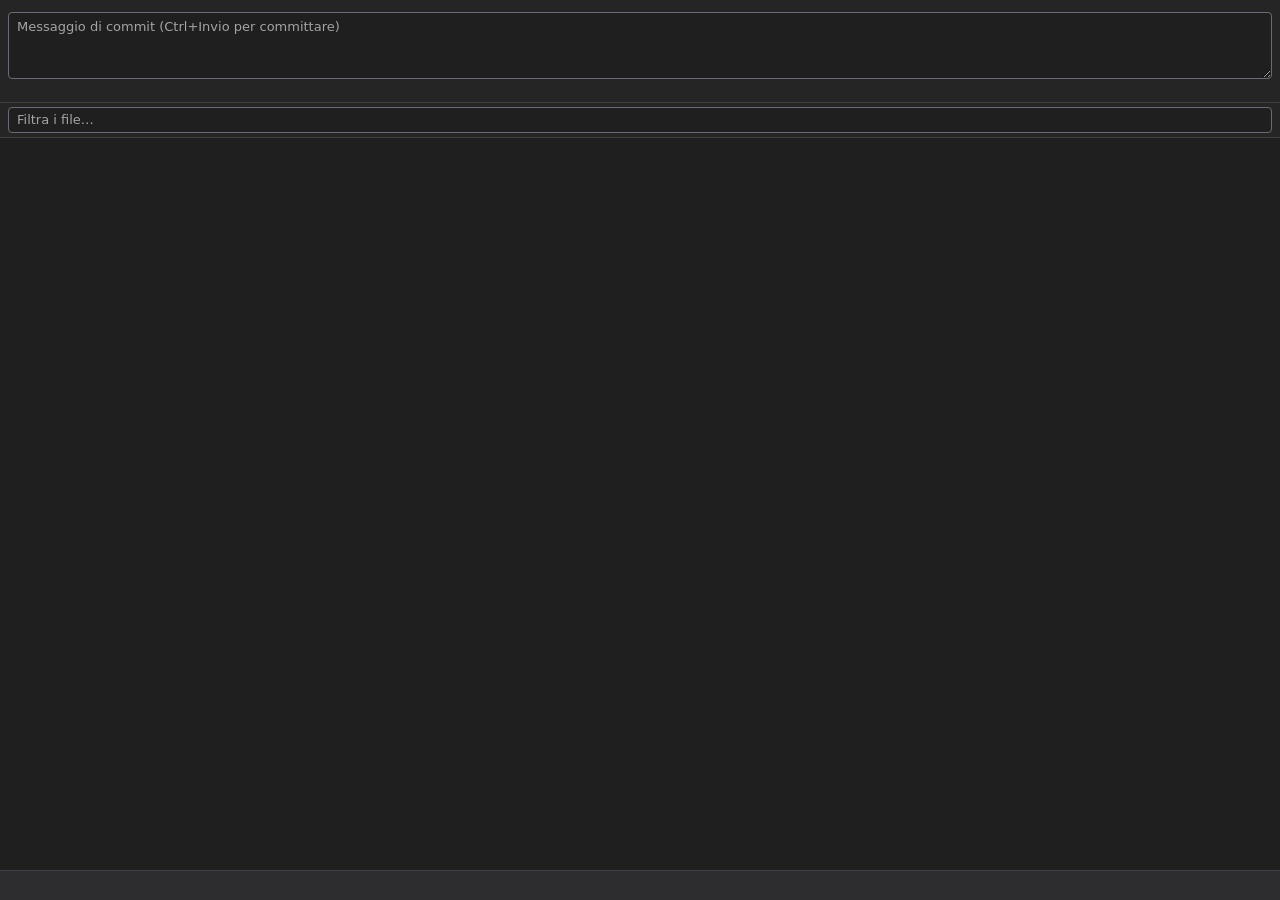
<file: src/SVNAssist.UI.Web/index.html>
<!DOCTYPE html>
<html lang="it" data-theme="dark">
<head>
<meta charset="utf-8">
<meta name="viewport" content="width=device-width, initial-scale=1">
<meta http-equiv="Content-Security-Policy" content="default-src 'none'; script-src 'self'; style-src 'self'; img-src 'self' data:; font-src 'self'; connect-src 'none'; base-uri 'none'; form-action 'none'">
<title>SVNAssist</title>
<link rel="stylesheet" href="css/tokens.css">
<link rel="stylesheet" href="css/panel.css">
</head>
<body>
<svg class="sprite" width="0" height="0" aria-hidden="true" focusable="false"><defs>
<!-- icone 16x16, tratto: stroke="currentColor" -->
<symbol id="i-chev-r" viewBox="0 0 16 16"><path d="M6 3.5 10.5 8 6 12.5" fill="none" stroke="currentColor" stroke-width="1.6" stroke-linecap="round" stroke-linejoin="round"/></symbol>
<symbol id="i-chev-d" viewBox="0 0 16 16"><path d="M3.5 6 8 10.5 12.5 6" fill="none" stroke="currentColor" stroke-width="1.6" stroke-linecap="round" stroke-linejoin="round"/></symbol>
<symbol id="i-folder" viewBox="0 0 16 16"><path d="M1.8 4.2c0-.7.5-1.2 1.2-1.2h3l1.4 1.6H13c.7 0 1.2.5 1.2 1.2v6.2c0 .7-.5 1.2-1.2 1.2H3c-.7 0-1.2-.5-1.2-1.2z" fill="currentColor"/></symbol>
<symbol id="i-folder-open" viewBox="0 0 16 16"><path d="M1.8 4.2c0-.7.5-1.2 1.2-1.2h3l1.4 1.6H13c.7 0 1.2.5 1.2 1.2v.8H4.3L1.8 12.2z M4.3 7h11l-2.2 5.6c-.2.5-.6.7-1.1.7H2.5z" fill="currentColor"/></symbol>
<symbol id="i-file" viewBox="0 0 16 16"><path d="M4 1.8h5.2L12.6 5.2V13c0 .7-.5 1.2-1.2 1.2H4c-.7 0-1.2-.5-1.2-1.2V3c0-.7.5-1.2 1.2-1.2z" fill="none" stroke="currentColor" stroke-width="1.3" stroke-linejoin="round"/><path d="M9 2v3.4h3.4" fill="none" stroke="currentColor" stroke-width="1.3"/></symbol>
<symbol id="i-plus" viewBox="0 0 16 16"><path d="M8 3v10M3 8h10" fill="none" stroke="currentColor" stroke-width="1.7" stroke-linecap="round"/></symbol>
<symbol id="i-minus" viewBox="0 0 16 16"><path d="M3 8h10" fill="none" stroke="currentColor" stroke-width="1.7" stroke-linecap="round"/></symbol>
<symbol id="i-undo" viewBox="0 0 16 16"><path d="M5.5 3 2.5 6l3 3M2.8 6H9a4 4 0 0 1 0 8H6" fill="none" stroke="currentColor" stroke-width="1.5" stroke-linecap="round" stroke-linejoin="round"/></symbol>
<symbol id="i-diff" viewBox="0 0 16 16"><path d="M2.5 3.5h4.5v9H2.5zM9 3.5h4.5v9H9z" fill="none" stroke="currentColor" stroke-width="1.3" stroke-linejoin="round"/><path d="M4 8h1.6M10.5 8h1.6M11.3 7.2v1.6" fill="none" stroke="currentColor" stroke-width="1.2" stroke-linecap="round"/></symbol>
<symbol id="i-more" viewBox="0 0 16 16"><circle cx="3.5" cy="8" r="1.3" fill="currentColor"/><circle cx="8" cy="8" r="1.3" fill="currentColor"/><circle cx="12.5" cy="8" r="1.3" fill="currentColor"/></symbol>
<symbol id="i-refresh" viewBox="0 0 16 16"><path d="M13.2 8A5.2 5.2 0 1 1 11.6 4.3M13 2.5v3h-3" fill="none" stroke="currentColor" stroke-width="1.5" stroke-linecap="round" stroke-linejoin="round"/></symbol>
<symbol id="i-down" viewBox="0 0 16 16"><path d="M8 2.5v8M4.8 7.6 8 10.8l3.2-3.2M3 13.3h10" fill="none" stroke="currentColor" stroke-width="1.5" stroke-linecap="round" stroke-linejoin="round"/></symbol>
<symbol id="i-check" viewBox="0 0 16 16"><path d="m3 8.5 3.2 3.2L13 4.8" fill="none" stroke="currentColor" stroke-width="1.8" stroke-linecap="round" stroke-linejoin="round"/></symbol>
<symbol id="i-x" viewBox="0 0 16 16"><path d="m4 4 8 8M12 4l-8 8" fill="none" stroke="currentColor" stroke-width="1.7" stroke-linecap="round"/></symbol>
<symbol id="i-spark" viewBox="0 0 16 16"><path d="M7 2.2 8.3 6l3.8 1.3L8.3 8.6 7 12.4 5.7 8.6 1.9 7.3 5.7 6zM12.5 1.5l.6 1.6 1.6.6-1.6.6-.6 1.6-.6-1.6-1.6-.6 1.6-.6z" fill="currentColor"/></symbol>
<symbol id="i-warn" viewBox="0 0 16 16"><path d="M8 2.2 14.4 13.4H1.6z" fill="none" stroke="currentColor" stroke-width="1.4" stroke-linejoin="round"/><path d="M8 6.4v3.4M8 11.6v.1" fill="none" stroke="currentColor" stroke-width="1.6" stroke-linecap="round"/></symbol>
<symbol id="i-branch" viewBox="0 0 16 16"><circle cx="4.5" cy="3.5" r="1.6" fill="none" stroke="currentColor" stroke-width="1.3"/><circle cx="4.5" cy="12.5" r="1.6" fill="none" stroke="currentColor" stroke-width="1.3"/><circle cx="11.5" cy="5.5" r="1.6" fill="none" stroke="currentColor" stroke-width="1.3"/><path d="M4.5 5.1v5.8M11.5 7.1c0 2.4-3 2-6 4" fill="none" stroke="currentColor" stroke-width="1.3"/></symbol>
<symbol id="i-copy" viewBox="0 0 16 16"><rect x="5.5" y="5.5" width="8" height="8.5" rx="1.3" fill="none" stroke="currentColor" stroke-width="1.4"/><path d="M3.5 10.5h-.3A1.2 1.2 0 0 1 2 9.3V3.2C2 2.5 2.5 2 3.2 2h5.1c.7 0 1.2.5 1.2 1.2v.3" fill="none" stroke="currentColor" stroke-width="1.4"/></symbol>
<symbol id="i-lock" viewBox="0 0 16 16"><rect x="3.2" y="7" width="9.6" height="6.8" rx="1.3" fill="currentColor"/><path d="M5.3 7V5.2a2.7 2.7 0 0 1 5.4 0V7" fill="none" stroke="currentColor" stroke-width="1.5" stroke-linecap="round"/></symbol>
</defs></svg>
<div id="root"></div>
<script src="js/i18n.js"></script>
<script src="js/util.js"></script>
<script src="js/bridge.js"></script>
<script src="js/ctxmenu.js"></script>
<script src="js/diff.js"></script>
<script src="js/tree.js"></script>
<script src="js/prereq.js"></script>
<script src="js/ops.js"></script>
<script src="js/azure.js"></script>
<script src="js/changes.js"></script>
<script src="js/log.js"></script>
<script src="js/settings.js"></script>
<script src="js/main.js"></script>
</body>
</html>
</file>
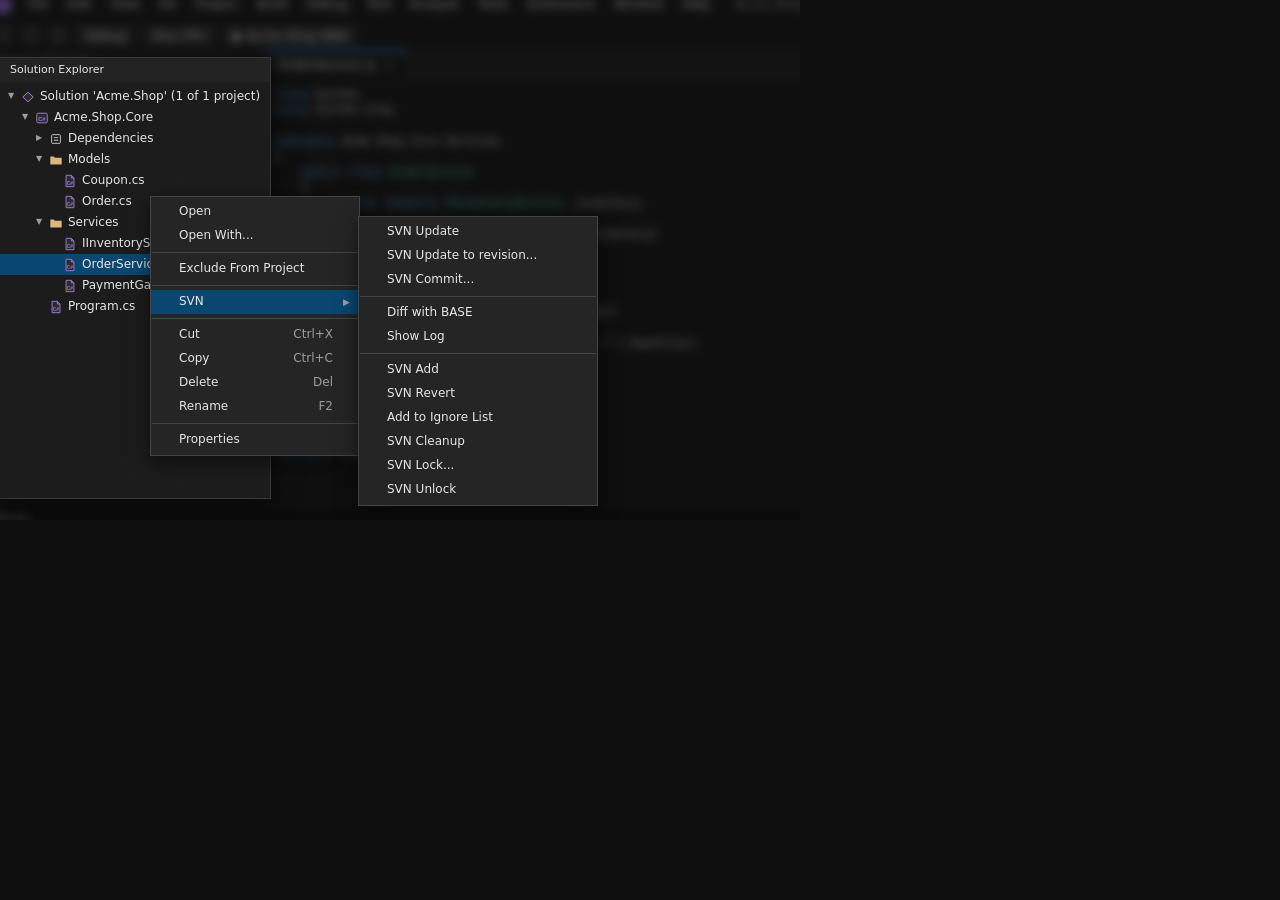
<file: docs/demo/src/illustrations.html>
<!DOCTYPE html>
<html lang="it">
<head>
<meta charset="utf-8">
<meta name="viewport" content="width=device-width, initial-scale=1">
<title>SVNAssist - Illustrazioni per le note di rilascio</title>
<!--
  Ricostruzioni dell'aspetto di Visual Studio (tema scuro) per le note di rilascio: NON sono screenshot veri.
  Usata solo da tools/screenshots-release.mjs (non fa parte della demo pubblica).
  Parametri: ?scene=<id>&lang=it|en
  Scene: log-doc (07), diff (08), se-menu (09), login (10), ext-menu (11); delle versioni successive: ext-menu-actions (0.3.0), se-menu-scc (0.4.0).
  Per log-doc la pagina aspetta l'immagine del Log vero (catturata dalla demo) con window.setLogImage(dataUrl).
  I testi delle voci di menu e del dialogo vengono da SVNAssist.vsct, PromptDialog.cs, DiffOpener.cs, Loc/LocEn.cs.
  Tutto cio' che non e' di SVNAssist (altre voci di menu, nomi dei file) e' contorno di esempio.
-->
<style>
:root {
  --bg: #1c1c1c; --bg2: #252526; --panel: #2b2b2b; --border: #454545; --text: #e6e6e6; --muted: #9d9d9d;
  --accent: #3794ff; --sel: #094771; --hover: #3a3a3d; --status: #141414;
  --add: #1f3a26; --add-strong: #2d5a38; --del: #4b1f22; --del-strong: #7a2d31;
}
* { box-sizing: border-box; }
html, body { margin: 0; background: #0f0f0f; }
body { font: 12px/1.3 'Segoe UI', Inter, system-ui, sans-serif; color: var(--text); }
.mono { font-family: 'Cascadia Mono', Consolas, 'DejaVu Sans Mono', monospace; }
#stage { position: relative; overflow: hidden; background: var(--bg); }
.abs { position: absolute; }
/* sfondo: l'intera finestra di VS, sfocata e scurita */
.backdrop { position: absolute; left: 0; top: 0; filter: blur(4.5px) brightness(.55); transform: scale(1.04); transform-origin: center; }
.backdrop.dark { filter: blur(5px) brightness(.4); }
.vs { position: relative; background: var(--bg); overflow: hidden; }
.vs .title { position: absolute; left: 0; top: 0; right: 0; height: 30px; display: flex; align-items: center; gap: 14px; padding: 0 10px; }
.vs .title .logo { width: 16px; height: 16px; background: #8661c5; border-radius: 3px; }
.vs .title .mi { padding: 0 2px; }
.vs .tool { position: absolute; left: 0; right: 0; top: 30px; height: 28px; display: flex; align-items: center; gap: 8px; padding: 0 10px; }
.vs .tool .btn { height: 18px; min-width: 18px; border-radius: 3px; background: #333; }
.vs .tool .dd { height: 20px; padding: 2px 8px; background: #2a2a2a; border: 1px solid #3c3c3c; border-radius: 3px; }
.vs .se { position: absolute; left: 0; top: 58px; bottom: 22px; background: var(--bg); border-right: 1px solid #2f2f2f; padding: 0; }
.vs .doc { position: absolute; top: 58px; bottom: 22px; background: var(--bg); }
.vs .dock { position: absolute; right: 0; top: 58px; bottom: 22px; background: var(--panel); border-left: 1px solid #2f2f2f; }
.vs .status { position: absolute; left: 0; right: 0; bottom: 0; height: 22px; background: var(--status); display: flex; align-items: center; padding: 0 10px; color: var(--muted); font-size: 11px; }
.pane-h { height: 24px; line-height: 24px; padding: 0 10px; background: #232323; color: var(--muted); font-size: 11px; }
.tabs { display: flex; height: 28px; background: #232323; border-bottom: 1px solid #2f2f2f; }
.tab { display: flex; align-items: center; gap: 8px; padding: 0 12px; color: var(--muted); border-right: 1px solid #2f2f2f; white-space: nowrap; }
.tab.on { background: var(--bg); color: var(--text); border-top: 2px solid var(--accent); padding-top: 0; }
.tab .x { color: var(--muted); font-size: 10px; }
.tree { padding: 4px 0; }
.tr { display: flex; align-items: center; height: 21px; gap: 5px; white-space: nowrap; }
.tr.sel { background: var(--sel); }
.tr .car { width: 10px; color: var(--muted); font-size: 8px; text-align: center; }
.ic { width: 14px; height: 14px; flex: none; }
.codeline { height: 15px; white-space: pre; font-size: 11px; color: #c8c8c8; }
/* menu */
.menu { position: absolute; background: var(--bg2); border: 1px solid var(--border); padding: 3px 0; box-shadow: 0 6px 18px rgba(0,0,0,.55); font-size: 12px; }
.menu .it { display: flex; align-items: center; height: 24px; padding: 0 26px 0 28px; position: relative; white-space: nowrap; }
.menu .it.hl { background: var(--sel); }
.menu .it .chk { position: absolute; left: 9px; top: 4px; width: 14px; text-align: center; }
.menu .it .arrow { position: absolute; right: 9px; top: 0; line-height: 24px; font-size: 9px; color: var(--muted); }
.menu .it .kb { margin-left: auto; padding-left: 28px; color: var(--muted); }
.menu .it.dis { color: #6d6d6d; }
.menu .sep { height: 1px; background: var(--border); margin: 4px 1px; }
.bar-hl { background: var(--sel); }
/* diff */
.dwrap { display: flex; flex-direction: column; height: 100%; }
.dhead { display: flex; height: 26px; background: #232323; border-bottom: 1px solid #2f2f2f; }
.dhead > div { flex: 1; display: flex; align-items: center; padding: 0 10px; color: var(--text); }
.dhead > div + div { border-left: 1px solid #2f2f2f; }
.dbody { display: flex; flex: 1; position: relative; overflow: hidden; }
.dside { flex: 1; overflow: hidden; }
.dside + .dside { border-left: 1px solid #2f2f2f; }
.dl { display: flex; height: 18px; line-height: 18px; font-size: 10.8px; white-space: pre; }
.dl .n { width: 34px; padding-right: 8px; text-align: right; color: #6e7681; flex: none; }
.dl .c { flex: 1; padding-left: 4px; overflow: hidden; }
.dl.add { background: var(--add); }
.dl.del { background: var(--del); }
.dl.ph { background: repeating-linear-gradient(135deg, #222 0 4px, #1c1c1c 4px 8px); }
.dl .hlw { background: var(--add-strong); }
.dl.del .hlw { background: var(--del-strong); }
.k { color: #569cd6; } .t { color: #4ec9b0; } .s { color: #ce9178; } .cm { color: #6a9955; } .m { color: #dcdcaa; } .v { color: #9cdcfe; }
/* dialogo */
.dlg { position: absolute; background: #2b2b2b; border: 1px solid #555; box-shadow: 0 10px 30px rgba(0,0,0,.7); }
.dlg .cap { height: 30px; display: flex; align-items: center; justify-content: space-between; padding: 0 6px 0 12px; background: #1f1f1f; color: var(--text); }
.dlg .body { padding: 16px; }
.dlg .msg { margin-bottom: 12px; line-height: 1.4; word-break: break-word; }
.dlg .lbl { margin: 8px 0 2px; }
.dlg .fld { height: 24px; border: 1px solid #5a5a5a; background: #1f1f1f; padding: 0 6px; display: flex; align-items: center; }
.dlg .fld.focus { border-color: var(--accent); }
.dlg .chkrow { display: flex; align-items: center; gap: 8px; margin-top: 12px; }
.dlg .cb { width: 14px; height: 14px; border: 1px solid #7a7a7a; background: #1f1f1f; display: flex; align-items: center; justify-content: center; font-size: 11px; line-height: 1; }
.dlg .btns { display: flex; justify-content: flex-end; gap: 8px; margin-top: 18px; }
.dlg .b { min-width: 80px; height: 26px; border: 1px solid #5a5a5a; background: #3a3a3a; display: flex; align-items: center; justify-content: center; }
.dlg .b.def { background: #0e639c; border-color: #3794ff; }
.logimg { display: block; width: 100%; }
</style>
</head>
<body>
<div id="stage"></div>
<script>
'use strict';
const P = new URLSearchParams(location.search), SCENE = P.get('scene') || 'se-menu', LANG = P.get('lang') === 'en' ? 'en' : 'it';
const T = (it, en) => LANG === 'en' ? en : it;
const stage = document.getElementById('stage');

// ---------- icone ----------
const svg = (body, c) => `<svg class="ic" viewBox="0 0 16 16" fill="none" stroke="${c || '#c5c5c5'}" stroke-width="1.1">${body}</svg>`;
const IC = {
  folder: svg('<path d="M1.5 4h4l1.2 1.5h7.8V13H1.5z" fill="#dcb67a" stroke="none"/>'),
  cs: svg('<path d="M3.5 1.5h6l3 3v10h-9z" fill="#2b2b2b" stroke="#9a7bd6"/><path d="M9.5 1.5v3h3" stroke="#9a7bd6"/><text x="4.4" y="12" font-size="5.5" fill="#9a7bd6" stroke="none" font-family="sans-serif" font-weight="700">C#</text>'),
  proj: svg('<rect x="2" y="2.5" width="12" height="11" rx="1.5" fill="#2b2b2b" stroke="#9a7bd6"/><text x="3.6" y="11" font-size="6.5" fill="#9a7bd6" stroke="none" font-family="sans-serif" font-weight="700">C#</text>'),
  sln: svg('<path d="M2 8l6-5.5 6 5.5-6 5.5z" fill="#2b2b2b" stroke="#b180d7"/>'),
  ref: svg('<rect x="3" y="3" width="10" height="10" rx="1" stroke="#c5c5c5"/><path d="M5.5 6.5h5M5.5 9.5h5" stroke="#c5c5c5"/>'),
  logo: '<span class="logo"></span>',
};
const caret = o => `<span class="car">${o ? '&#9660;' : '&#9654;'}</span>`;
const row = (indent, open, icon, label, cls) => `<div class="tr ${cls || ''}" style="padding-left:${6 + indent * 14}px">${open === null ? '<span class="car"></span>' : caret(open)}${icon}<span>${label}</span></div>`;
const esc = s => String(s).replace(/&/g, '&amp;').replace(/</g, '&lt;').replace(/>/g, '&gt;');

// ---------- albero di Esplora soluzioni (contorno di esempio) ----------
function seTree(selectName) {
  const f = (n, ind) => row(ind, null, IC.cs, n, n === selectName ? 'sel' : '');
  return `<div class="tree">` +
    row(0, true, IC.sln, "Solution 'Acme.Shop' (1 of 1 project)") +
    row(1, true, IC.proj, 'Acme.Shop.Core') +
    row(2, false, IC.ref, 'Dependencies') +
    row(2, true, IC.folder, 'Models') + f('Coupon.cs', 3) + f('Order.cs', 3) +
    row(2, true, IC.folder, 'Services') + f('IInventoryService.cs', 3) + f('OrderService.cs', 3) + f('PaymentGateway.cs', 3) +
    f('Program.cs', 2) +
  `</div>`;
}

// ---------- finestra di VS (sfondo sfocato) ----------
const MENUBAR = ['File', 'Edit', 'View', 'Git', 'Project', 'Build', 'Debug', 'Test', 'Analyze', 'Tools', 'Extensions', 'Window', 'Help'];
function codeLines(n) {
  const src = ['<span class="k">using</span> System;', '<span class="k">using</span> System.Linq;', '', '<span class="k">namespace</span> Acme.Shop.Core.Services', '{', '    <span class="k">public class</span> <span class="t">OrderService</span>', '    {', '        <span class="k">private readonly</span> <span class="t">IInventoryService</span> _inventory;', '', '        <span class="k">public</span> <span class="t">OrderService</span>(<span class="t">IInventoryService</span> inventory)', '        {', '            _inventory = inventory;', '        }', '', '        <span class="k">public decimal</span> <span class="m">CalculateTotal</span>(<span class="t">Order</span> order)', '        {', '            <span class="k">return</span> order.Lines.<span class="m">Sum</span>(l =&gt; l.Price * l.Quantity);', '        }', '    }', '}'];
  let h = ''; for (let i = 0; i < n; i++) h += `<div class="codeline mono">${src[i % src.length]}</div>`; return h;
}
// opts: W,H, seW, dockW, docHtml (contenuto della zona documento nello sfondo; di solito codice), tabs
function vsFrame({ W, H, seW = 150, dockW = 150, docInner, tabsHtml, seSelect = 'OrderService.cs' }) {
  const menu = MENUBAR.map(m => `<span class="mi">${m}</span>`).join('');
  const docX = seW, docW = W - seW - dockW;
  return `<div class="vs" style="width:${W}px;height:${H}px">
    <div class="title">${IC.logo}${menu}<span style="margin-left:auto;color:var(--muted)">Acme.Shop</span></div>
    <div class="tool"><span class="btn"></span><span class="btn"></span><span class="btn"></span><span class="dd">Debug</span><span class="dd">Any CPU</span><span class="dd">&#9654; Acme.Shop.Web</span></div>
    <div class="se" style="width:${seW}px"><div class="pane-h">Solution Explorer</div>${seTree(seSelect)}</div>
    <div class="doc" style="left:${docX}px;width:${docW}px">${tabsHtml || '<div class="tabs"><div class="tab on">OrderService.cs <span class="x">&#10005;</span></div></div>'}<div style="padding:8px 8px">${docInner || codeLines(24)}</div></div>
    <div class="dock" style="width:${dockW}px"><div class="pane-h">SVN Changes</div><div style="padding:8px;color:var(--muted)">trunk r124<br><br>Staged 2<br>Changes 5<br>Unversioned 3</div></div>
    <div class="status">Ready</div>
  </div>`;
}
const backdrop = (o, dark) => `<div class="backdrop${dark ? ' dark' : ''}">${vsFrame(o)}</div>`;

// ---------- menu ----------
// voce: string | {t, sub, chk, hl, dis, kb} | '-' (separatore)
function menuHtml(items, style) {
  const body = items.map(i => {
    if (i === '-') return '<div class="sep"></div>';
    if (typeof i === 'string') i = { t: i };
    return `<div class="it${i.hl ? ' hl' : ''}${i.dis ? ' dis' : ''}">${i.chk ? '<span class="chk">&#10003;</span>' : ''}${esc(i.t)}${i.kb ? `<span class="kb">${esc(i.kb)}</span>` : ''}${i.sub ? '<span class="arrow">&#9654;</span>' : ''}</div>`;
  }).join('');
  return `<div class="menu" style="${style}">${body}</div>`;
}

// ---------- scene ----------
const SCENES = {};

// 07: il Log come documento nell'area editor (scheda "Log: <cartella>", titolo come HostService.LogTitle)
SCENES['log-doc'] = () => {
  const W = 940, H = 440, seW = 130, dockW = 130, docW = W - seW - dockW;
  const tabs = `<div class="tabs"><div class="tab">Program.cs <span class="x">&#10005;</span></div><div class="tab">OrderService.cs <span class="x">&#10005;</span></div><div class="tab on">Log: Acme.Shop <span class="x">&#10005;</span></div></div>`;
  stage.style.width = W + 'px'; stage.style.height = H + 'px';
  stage.innerHTML = backdrop({ W, H, seW, dockW }) +
    `<div class="abs" style="left:${seW}px;top:58px;width:${docW}px;bottom:22px;background:var(--bg);box-shadow:0 0 0 1px #3a3a3a, 0 8px 24px rgba(0,0,0,.6)">${tabs}<div id="logbox" style="overflow:hidden;height:calc(100% - 28px)"><img id="logimg" class="logimg" alt=""></div></div>`;
  return W + 'x' + H;
};
window.setLogImage = url => new Promise(res => { const i = document.getElementById('logimg'); i.onload = () => res(); i.src = url; });

// 08: diff nativo di VS (titoli come DiffOpener: "<file> — BASE ⇄ working copy", etichette "<file> (BASE)" / "<file> (working copy)")
SCENES['diff'] = () => {
  const W = 1040, H = 440, seW = 60, dockW = 60, docW = W - seW - dockW;
  const L = (n, c, cls) => `<div class="dl ${cls || ''}"><span class="n">${n === null ? '' : n}</span><span class="c mono">${c}</span></div>`;
  const left = [
    L(1, '<span class="k">using</span> System;'), L(2, '<span class="k">using</span> System.Linq;'), L(3, '<span class="k">using</span> Acme.Shop.Core.Models;'), L(4, ''),
    L(5, '<span class="k">namespace</span> Acme.Shop.Core.Services'), L(6, '{'), L(7, '  <span class="k">public class</span> <span class="t">OrderService</span>'), L(8, '  {'),
    L(9, '    <span class="k">public decimal</span> <span class="m">CalculateTotal</span>(<span class="t">Order</span> order)'), L(10, '    {'),
    L(11, '      <span class="k">return</span> order.Lines.<span class="m">Sum</span>(l =&gt; l.Price * l.Quantity);', 'del'),
    null, null, null, null,
    L(12, '    }'), L(13, '  }'), L(14, '}')
  ];
  const right = [
    L(1, '<span class="k">using</span> System;'), L(2, '<span class="k">using</span> System.Linq;'), L(3, '<span class="k">using</span> Acme.Shop.Core.Models;'), L(4, ''),
    L(5, '<span class="k">namespace</span> Acme.Shop.Core.Services'), L(6, '{'), L(7, '  <span class="k">public class</span> <span class="t">OrderService</span>'), L(8, '  {'),
    L(9, '    <span class="k">public decimal</span> <span class="m">CalculateTotal</span>(<span class="t">Order</span> order)'), L(10, '    {'),
    L(11, '      <span class="k">var</span> subtotal = order.Lines.<span class="m">Sum</span>(l =&gt; l.Price * l.Quantity);', 'add'),
    L(12, '      <span class="k">if</span> (order.Coupon == <span class="k">null</span>)', 'add'),
    L(13, '        <span class="k">return</span> subtotal;', 'add'),
    L(14, '', 'add'),
    L(15, '      <span class="k">return</span> Math.<span class="m">Max</span>(0, order.Coupon.<span class="m">Apply</span>(subtotal));', 'add'),
    L(16, '    }'), L(17, '  }'), L(18, '}')
  ];
  const ph = '<div class="dl ph"><span class="n"></span><span class="c"></span></div>';
  const lcol = left.map(x => x === null ? ph : x).join('');
  const caption = 'OrderService.cs — BASE ⇄ working copy';
  const tabs = `<div class="tabs"><div class="tab">Program.cs <span class="x">&#10005;</span></div><div class="tab on">${caption} <span class="x">&#10005;</span></div></div>`;
  stage.style.width = W + 'px'; stage.style.height = H + 'px';
  stage.innerHTML = backdrop({ W, H, seW, dockW }) +
    `<div class="abs" style="left:${seW}px;top:58px;width:${docW}px;bottom:22px;background:var(--bg);box-shadow:0 0 0 1px #3a3a3a, 0 8px 24px rgba(0,0,0,.6)">${tabs}
      <div class="dwrap" style="height:calc(100% - 28px)"><div class="dhead"><div>OrderService.cs (BASE)</div><div>OrderService.cs (working copy)</div></div>
      <div class="dbody"><div class="dside">${lcol}</div><div class="dside">${right.join('')}</div></div></div></div>`;
};

// 09: menu del tasto destro in Solution Explorer (sottomenu SVN, voci da SVNAssist.vsct, gruppi Sync / Inspect / Edit)
SCENES['se-menu'] = () => {
  const W = 800, H = 520, seW = 270, dockW = 0;
  stage.style.width = W + 'px'; stage.style.height = H + 'px';
  const seBox = `<div class="abs" style="left:0;top:58px;width:${seW}px;bottom:22px;background:var(--bg);box-shadow:0 0 0 1px #3a3a3a, 0 8px 24px rgba(0,0,0,.6)"><div class="pane-h" style="background:#232323;color:var(--text)">Solution Explorer</div>${seTree('OrderService.cs')}</div>`;
  const ctx = menuHtml(['Open', 'Open With...', '-', 'Exclude From Project', '-', { t: 'SVN', sub: true, hl: true }, '-', { t: 'Cut', kb: 'Ctrl+X' }, { t: 'Copy', kb: 'Ctrl+C' }, { t: 'Delete', kb: 'Del' }, { t: 'Rename', kb: 'F2' }, '-', 'Properties'], 'left:150px;top:196px;width:210px');
  const svn = menuHtml(['SVN Update', 'SVN Update to revision...', 'SVN Commit...', '-', 'Diff with BASE', 'Show Log', '-', 'SVN Add', 'SVN Revert', 'Add to Ignore List', 'SVN Cleanup', 'SVN Lock...', 'SVN Unlock'], 'left:358px;top:216px;width:240px');
  stage.innerHTML = backdrop({ W, H, seW, dockW }) + seBox + ctx + svn;
};

// 10: popup di login SVN (PromptDialog.ShowCredentials; testi da Loc: "Il server SVN richiede l'accesso.", Utente, Ricorda, Annulla)
SCENES['login'] = () => {
  const W = 760, H = 400;
  stage.style.width = W + 'px'; stage.style.height = H + 'px';
  const detail = "svn: E170013: Unable to connect to a repository at URL 'https://svn.acme.example/repos/shop'";
  stage.innerHTML = backdrop({ W, H, seW: 150, dockW: 150 }, true) +
    `<div class="dlg" style="left:${(W - 440) / 2}px;top:${(H - 290) / 2}px;width:440px">
      <div class="cap"><span>SVNAssist</span><span style="color:var(--muted);padding:0 8px">&#10005;</span></div>
      <div class="body"><div class="msg">${T("Il server SVN richiede l'accesso.", 'The SVN server requires authentication.')}<br>${esc(detail)}</div>
      <div class="lbl">${T('Utente', 'User')}</div><div class="fld focus">andre</div>
      <div class="lbl">Password</div><div class="fld">&#9679;&#9679;&#9679;&#9679;&#9679;&#9679;&#9679;&#9679;&#9679;&#9679;</div>
      <div class="chkrow"><span class="cb">&#10003;</span>${T('Ricorda', 'Remember')}</div>
      <div class="btns"><div class="b def">OK</div><div class="b">${T('Annulla', 'Cancel')}</div></div></div></div>`;
};

// 11: Extensions > SVNAssist > Language / Lingua (SVNAssist.vsct: MenuMain, GroupMainPrimary/Secondary, MenuLang)
SCENES['ext-menu'] = () => {
  const W = 1000, H = 420, X0 = 470, SW = 775; // si ritaglia la parte sinistra della barra dei menu
  stage.style.width = SW + 'px'; stage.style.height = '345px';
  const frame = backdrop({ W, H, seW: 150, dockW: 150 });
  const items = MENUBAR.map(m => `<span class="mi" style="padding:0 6px;height:30px;line-height:30px;${m === 'Extensions' ? 'background:var(--sel)' : ''}">${m}</span>`).join('');
  // posizioni calcolate a mano: la barra parte a x=36 e ogni voce occupa ~ la sua larghezza
  const bar = `<div class="abs" id="mb" style="left:36px;top:0;height:30px;display:flex;gap:8px;background:var(--bg)">${items}</div>`;
  const dd = menuHtml(['Manage Extensions', '-', { t: 'SVNAssist', sub: true, hl: true }], 'left:0;top:30px;width:175px');
  const m1 = menuHtml(['SVN Changes', 'Commit...', '-', 'Update', 'Update to revision...', 'Log / History', 'Change AI Provider...', 'Cleanup', '-', { t: 'Language / Lingua', sub: true, hl: true }], 'left:0;top:0;width:220px');
  const m2 = menuHtml(['Automatica / Automatic (lingua di Visual Studio)', { t: 'Italiano', chk: LANG === 'it' }, { t: 'English', chk: LANG === 'en' }], 'left:0;top:0;width:305px');
  stage.innerHTML = `<div class="abs" style="left:${-X0}px;top:0;width:${W}px;height:${H}px">${frame}${bar}
    <div id="ddh" class="abs" style="top:0;left:0">${dd}</div><div id="m1h" class="abs">${m1}</div><div id="m2h" class="abs">${m2}</div></div>`;
  // allinea il menu a tendina sotto "Extensions", i sottomenu a destra della voce evidenziata
  const ext = [...document.querySelectorAll('#mb .mi')].find(e => e.textContent === 'Extensions').getBoundingClientRect(), box = stage.getBoundingClientRect();
  const left0 = ext.left - box.left + X0;
  const q = (id, x, y) => { const e = document.getElementById(id); e.style.left = x + 'px'; e.style.top = y + 'px'; };
  q('ddh', left0 - 6, 0);
  const sv = document.querySelector('#ddh .it.hl').getBoundingClientRect();
  const x1 = sv.right - box.left + X0 - 2, y1 = sv.top - box.top - 4;
  q('m1h', x1, y1);
  const lg = document.querySelectorAll('#m1h .it.hl')[0].getBoundingClientRect();
  q('m2h', lg.right - box.left + X0 - 2, lg.top - box.top - 4);
};

// ---------- scene delle versioni successive (0.3.0, 0.4.0) ----------
// Le voci di menu sono quelle di SVNAssist.vsct del tag della versione; le scene della 0.2.0 qui sopra non cambiano.

// 0.3.0: Extensions > SVNAssist con le voci Switch... e Merge... (SVNAssist.vsct del tag v0.3.0: gruppi MainPrimary / MainSecondary / LangHost,
// priorita' Update 0, Update to revision 5, Switch 6, Merge 7, Log 0x10, Change AI Provider 0x20, Cleanup 0x30, Next/Previous Change in Diff 0x40/0x41; Alt+F8 / Shift+Alt+F8)
SCENES['ext-menu-actions'] = () => {
  const W = 1000, H = 440, X0 = 470, SW = 760;
  stage.style.width = SW + 'px'; stage.style.height = '400px';
  const frame = backdrop({ W, H, seW: 150, dockW: 150 });
  const items = MENUBAR.map(m => `<span class="mi" style="padding:0 6px;height:30px;line-height:30px;${m === 'Extensions' ? 'background:var(--sel)' : ''}">${m}</span>`).join('');
  const bar = `<div class="abs" id="mb" style="left:36px;top:0;height:30px;display:flex;gap:8px;background:var(--bg)">${items}</div>`;
  const dd = menuHtml(['Manage Extensions', '-', { t: 'SVNAssist', sub: true, hl: true }], 'left:0;top:30px;width:175px');
  const m1 = menuHtml(['SVN Changes', 'Commit...', '-', 'Update', 'Update to revision...', { t: 'Switch...', hl: true }, 'Merge...', 'Log / History', 'Change AI Provider...', 'Cleanup', { t: 'Next Change in Diff', kb: 'Alt+F8' }, { t: 'Previous Change in Diff', kb: 'Shift+Alt+F8' }, '-', { t: 'Language / Lingua', sub: true }], 'left:0;top:0;width:290px');
  stage.innerHTML = `<div class="abs" style="left:${-X0}px;top:0;width:${W}px;height:${H}px">${frame}${bar}
    <div id="ddh" class="abs" style="top:0;left:0">${dd}</div><div id="m1h" class="abs">${m1}</div></div>`;
  const ext = [...document.querySelectorAll('#mb .mi')].find(e => e.textContent === 'Extensions').getBoundingClientRect(), box = stage.getBoundingClientRect();
  const q = (id, x, y) => { const e = document.getElementById(id); e.style.left = x + 'px'; e.style.top = y + 'px'; };
  q('ddh', ext.left - box.left + X0 - 6, 0);
  const sv = document.querySelector('#ddh .it.hl').getBoundingClientRect();
  q('m1h', sv.right - box.left + X0 - 2, sv.top - box.top - 4);
};

// 0.4.0: Solution Explorer con le icone di stato SVN e il menu del tasto destro su un file modificato.
// Voci da SVNAssist.vsct del tag v0.4.0 (gruppo GroupSe nei menu di file, progetto e cartella: Show Log, SVN Add, Check for Modifications;
// DefaultInvisible + DynamicVisibility, quindi "SVN Add" compare solo per gli elementi non versionati). Non c'e' piu' il sottomenu "SVN".
// Le icone di stato sono SCHEMATICHE: Visual Studio mostra le proprie icone standard di source control, che qui non sono riprodotte.
const GL = {
  normal: '<svg class="gl" viewBox="0 0 10 10"><rect x="1.5" y="4.5" width="7" height="4.5" rx=".8" fill="#6a9fd8"/><path d="M3 4.5V3a2 2 0 014 0v1.5" fill="none" stroke="#6a9fd8" stroke-width="1.1"/></svg>',
  modified: '<svg class="gl" viewBox="0 0 10 10"><path d="M1.5 5.2l2.4 2.5 4.6-5.4" fill="none" stroke="#e5534b" stroke-width="1.7"/></svg>',
  added: '<svg class="gl" viewBox="0 0 10 10"><path d="M5 1.5v7M1.5 5h7" stroke="#4ec27a" stroke-width="1.8"/></svg>',
  unversioned: '<svg class="gl" viewBox="0 0 10 10"><circle cx="5" cy="5" r="3.4" fill="none" stroke="#9d9d9d" stroke-width="1.2" stroke-dasharray="1.6 1.2"/></svg>',
  conflict: '<svg class="gl" viewBox="0 0 10 10"><path d="M5 1.2L9.2 8.8H.8z" fill="#e8a838"/><path d="M5 4v2.4M5 7.3v.4" stroke="#222" stroke-width="1"/></svg>',
};
SCENES['se-menu-scc'] = () => {
  const W = 800, H = 520, seW = 300, dockW = 0;
  stage.style.width = W + 'px'; stage.style.height = H + 'px';
  const css = document.createElement('style');
  css.textContent = '.gw{position:relative;display:inline-flex}.gw .gl{position:absolute;left:-5px;bottom:-4px;width:10px;height:10px}';
  document.head.appendChild(css);
  const txt = svg('<path d="M3.5 1.5h6l3 3v10h-9z" fill="#2b2b2b" stroke="#9d9d9d"/><path d="M9.5 1.5v3h3M5.5 8h5M5.5 10.5h5" stroke="#9d9d9d"/>');
  const f = (n, ind, g, sel) => `<div class="tr ${sel ? 'sel' : ''}" style="padding-left:${6 + ind * 14}px"><span class="car"></span><span class="gw">${/\.txt$/.test(n) ? txt : IC.cs}${GL[g]}</span><span>${n}</span></div>`;
  const tree = `<div class="tree">` +
    row(0, true, IC.sln, "Solution 'Acme.Shop' (2 of 2 projects)") +
    row(1, true, IC.proj, 'Acme.Shop.Core') +
    row(2, true, IC.folder, 'Models') + f('Coupon.cs', 3, 'added') + f('Order.cs', 3, 'normal') +
    row(2, true, IC.folder, 'Services') + f('OrderService.cs', 3, 'modified', true) + f('PaymentGateway.cs', 3, 'normal') +
    row(1, true, IC.proj, 'Acme.Shop.Web') +
    row(2, true, IC.folder, 'Controllers') + f('CartController.cs', 3, 'normal') + f('CheckoutController.cs', 3, 'conflict') +
    f('notes.txt', 2, 'unversioned') +
  `</div>`;
  const seBox = `<div class="abs" style="left:0;top:58px;width:${seW}px;bottom:22px;background:var(--bg);box-shadow:0 0 0 1px #3a3a3a, 0 8px 24px rgba(0,0,0,.6)"><div class="pane-h" style="background:#232323;color:var(--text)">Solution Explorer</div>${tree}</div>`;
  const ctx = menuHtml(['Open', 'Open With...', '-', 'Exclude From Project', '-', { t: 'Show Log', hl: true }, 'Check for Modifications', '-', { t: 'Cut', kb: 'Ctrl+X' }, { t: 'Copy', kb: 'Ctrl+C' }, { t: 'Delete', kb: 'Del' }, { t: 'Rename', kb: 'F2' }, '-', 'Properties'], 'left:210px;top:208px;width:230px');
  stage.innerHTML = backdrop({ W, H, seW, dockW }) + seBox + ctx;
};

SCENES[SCENE]();
window.__ready = true;
</script>
</body>
</html>
</file>
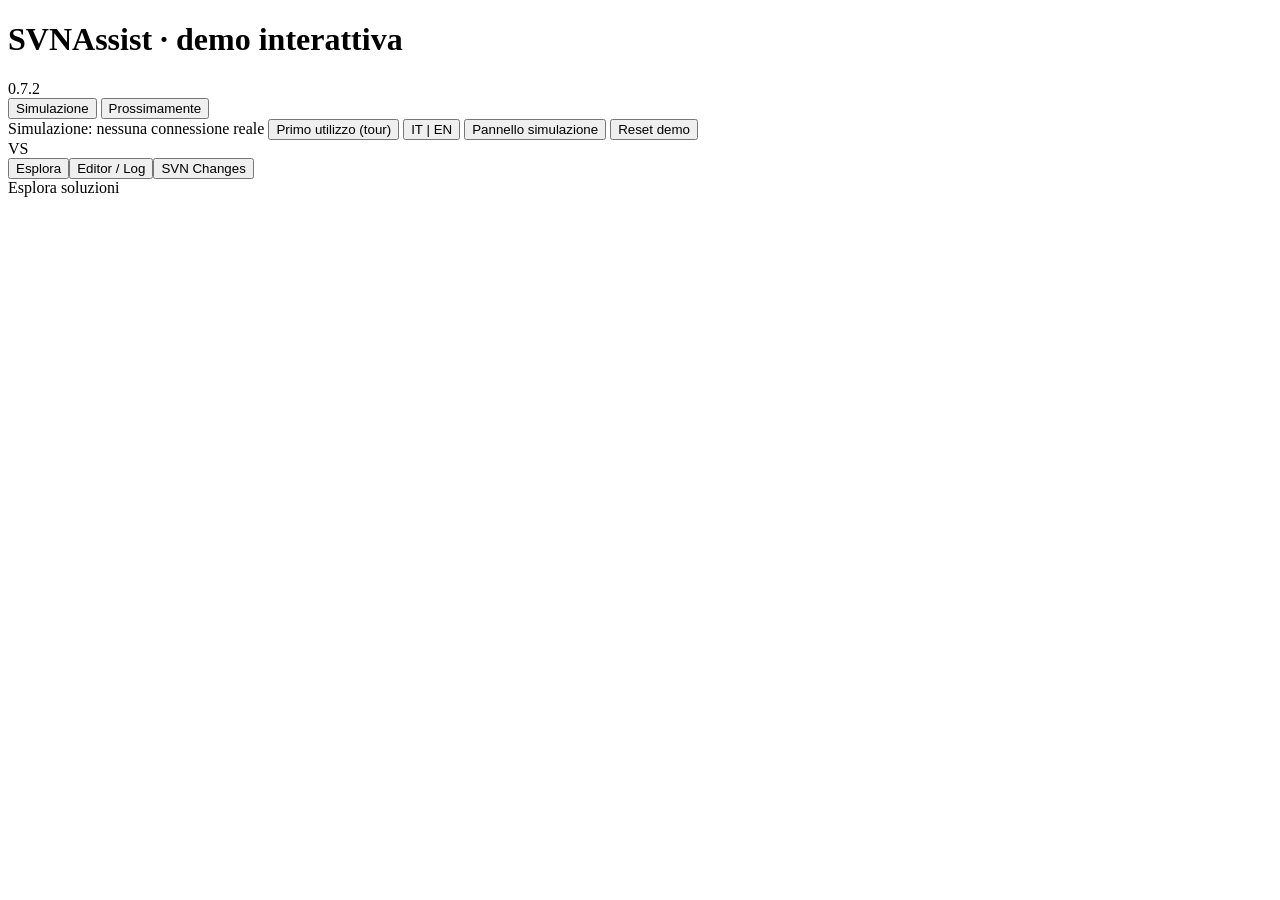
<file: docs/demo/src/shell.html>
<!DOCTYPE html>
<html lang="it" data-theme="dark">
<head>
<meta charset="utf-8">
<meta name="viewport" content="width=device-width, initial-scale=1">
<title>SVNAssist - Demo interattiva</title>
<style>
/*TOKENS*/
/*SHELLCSS*/
</style>
</head>
<body class="panel-closed">
<header class="demo-top">
  <h1>SVN<span>Assist</span> &middot; demo interattiva</h1><span class="tag soon" title="Versione">0.7.2</span>
  <nav class="tabs" role="tablist" aria-label="Sezioni della demo">
    <button role="tab" id="tabbtn-sim" aria-selected="true" data-act="tab" data-arg="sim">Simulazione</button>
    <button role="tab" id="tabbtn-soon" aria-selected="false" data-act="tab" data-arg="soon">Prossimamente</button>
  </nav>
  <span class="tag info" title="Tutto quello che vedi e' simulato in memoria nel browser">Simulazione: nessuna connessione reale</span>
  <span class="sp"></span>
  <button class="btn" data-act="tourStart">Primo utilizzo (tour)</button>
  <button class="btn" id="btnLang" data-act="lang" title="Lingua dell'interfaccia SVNAssist / SVNAssist interface language" aria-label="Lingua / Language">IT | EN</button>
  <button class="btn" id="btnPanel" data-act="togglePanel" aria-pressed="false">Pannello simulazione</button>
  <button class="btn" data-act="reset">Reset demo</button>
</header>
<main id="page">
  <section class="view" id="view-sim">
    <div class="sim">
      <div class="vs" id="vs">
        <div class="vs-title">
          <div class="vs-logo" aria-hidden="true">VS</div>
          <div class="menubar" id="menubar" role="menubar"></div>
          <div class="nv"><button class="btn sm" data-act="nvSe">Esplora</button><button class="btn sm" data-act="nvView" data-arg="doc">Editor / Log</button><button class="btn sm" data-act="nvView" data-arg="dock">SVN Changes</button></div>
          <div class="sp"></div>
          <span class="sol-name" id="solName"></span>
        </div>
        <div class="vs-body v-dock" id="vsBody">
          <aside class="se" aria-label="Esplora soluzioni">
            <div class="pane-h"><span>Esplora soluzioni</span><span class="muted small" id="seNote"></span></div>
            <div class="se-tree" id="seTree"></div>
          </aside>
          <div class="center">
            <div class="doc-tabs" id="docTabs" role="tablist"></div>
            <div class="doc-body" id="docBody"></div>
          </div>
          <aside class="dock" id="dock" aria-label="Finestre strumenti"></aside>
        </div>
        <div class="vs-status" id="vsStatus"></div>
      </div>
      <aside class="sim-panel" id="simPanel" aria-label="Pannello simulazione"></aside>
    </div>
  </section>
  <section class="view" id="view-soon" hidden></section>
</main>
<div id="overlay" role="presentation"></div>
<div id="toasts" aria-live="polite"></div>
<div id="ctxhost"></div>
<div id="tour" hidden role="dialog" aria-label="Tour primo utilizzo"></div>
<script>/*UIDOC*/</script>
<script>
/*MOCKBRIDGE*/
</script>
<script>
/*DEMOJS*/
</script>
</body>
</html>
</file>
<file: src/SVNAssist.UI.Web/css/tokens.css>
/* Variabili del tema. Unico posto in cui compaiono colori fissi.
   Il tema "Auto" e' fornito dall'host (VS) con messaggio {type:"theme",kind,vars}: sovrascrive queste variabili. */
:root, :root[data-theme="dark"] {
  color-scheme: dark;
  --bg0:#181818; --bg1:#1f1f1f; --bg2:#252526; --bg3:#2d2d30; --bg4:#33333a; --bd:#3f3f46; --bd2:#6b6b75;
  --fg:#e6e6e6; --fg2:#b8b8b8; --fg3:#a4a4a4;
  --acc:#0e63b0; --acc-fg:#ffffff; --acc-h:#1473c9; --acc2:#6cb6ff; --acc-bg:#04395e; --focus:#6cb6ff;
  --ok:#4ec9b0; --warn:#e5b84b; --err:#ff8f7a;
  --st-M:#79a8f5; --st-A:#4fc47f; --st-D:#f59a9a; --st-C:#ff93a4; --st-U:#b0b0b0; --st-X:#ffa53a; --st-R:#b99af0;
  --add-bg:#12331c; --add-fg:#a8ecb5; --add-hl:#1a5c2e; --del-bg:#3b1519; --del-fg:#ffb8b3; --del-hl:#7a2a30;
  --hunk-bg:#13263d; --hunk-fg:#8fc2ff; --empty-bg:#202024;
  --syn-kw:#7cb7ff; --syn-str:#e8a87c; --syn-cm:#8fb98f; --syn-num:#b5cea8; --syn-ty:#4ec9b0;
  --chip-ok-bg:#12372d; --chip-ok-fg:#8be3c7; --chip-fail-bg:#3d1d17; --chip-fail-fg:#ffb3a3; --chip-run-bg:#10324f; --chip-run-fg:#9fd0ff;
  --warn-bg:#4a3500; --warn-fg:#ffd98a;
  --shadow:rgba(0,0,0,.55); --scrim:rgba(0,0,0,.6);
  --font:"Segoe UI",system-ui,-apple-system,Roboto,sans-serif; --mono:Consolas,"Cascadia Mono","Courier New",monospace; --fs:13px;
}
:root[data-theme="light"] {
  color-scheme: light;
  --bg0:#ffffff; --bg1:#ffffff; --bg2:#f3f3f3; --bg3:#e8e8e8; --bg4:#e2e2e2; --bd:#cccccc; --bd2:#767676;
  --fg:#1e1e1e; --fg2:#4a4a4a; --fg3:#595959;
  --acc:#005fb8; --acc-fg:#ffffff; --acc-h:#0a4f96; --acc2:#0050a0; --acc-bg:#cfe6fa; --focus:#005fb8;
  --ok:#0f6b4f; --warn:#8a5a00; --err:#b42318;
  --st-M:#0550ae; --st-A:#146c2e; --st-D:#b42318; --st-C:#b4132a; --st-U:#595959; --st-X:#954600; --st-R:#6639ba;
  --add-bg:#dcf5e1; --add-fg:#0f5a26; --add-hl:#9be0ae; --del-bg:#fbe0e0; --del-fg:#8f1d1d; --del-hl:#f2a8a8;
  --hunk-bg:#e1edfb; --hunk-fg:#0a4f96; --empty-bg:#f0f0f0;
  --syn-kw:#0b4fb3; --syn-str:#a33d00; --syn-cm:#2d6a2d; --syn-num:#1f6b3a; --syn-ty:#0f6b73;
  --chip-ok-bg:#d8f3e8; --chip-ok-fg:#0b5a40; --chip-fail-bg:#fbe0dc; --chip-fail-fg:#8f1d12; --chip-run-bg:#dcecfb; --chip-run-fg:#0a4f96;
  --warn-bg:#fff0c2; --warn-fg:#5c3d00;
  --shadow:rgba(0,0,0,.25); --scrim:rgba(0,0,0,.35);
}
:root[data-theme="blue"] {
  color-scheme: dark;
  --bg0:#1f2d45; --bg1:#243551; --bg2:#2b3d5c; --bg3:#344a6c; --bg4:#36507c; --bd:#4d6893; --bd2:#8aa3cc;
  --fg:#f3f7fd; --fg2:#cbd7ea; --fg3:#b9c8e0;
  --acc:#1a62ae; --acc-fg:#ffffff; --acc-h:#2272c9; --acc2:#9bcdff; --acc-bg:#285c99; --focus:#ffffff;
  --ok:#6fe0c4; --warn:#ffd36b; --err:#ffa08e;
  --st-M:#b3d2ff; --st-A:#8cf0b5; --st-D:#ffb0b0; --st-C:#ffbac6; --st-U:#d8e2f2; --st-X:#ffc680; --st-R:#dcc8ff;
  --add-bg:#1a4a3a; --add-fg:#b6f3c8; --add-hl:#226a4c; --del-bg:#58283a; --del-fg:#ffc9cd; --del-hl:#8f3f55;
  --hunk-bg:#1c3a66; --hunk-fg:#a9d2ff; --empty-bg:#27394f;
  --syn-kw:#9bcdff; --syn-str:#ffc69a; --syn-cm:#a8d5a8; --syn-num:#c6e2b8; --syn-ty:#7fe5d0;
  --chip-ok-bg:#1a4a3a; --chip-ok-fg:#b6f3e0; --chip-fail-bg:#58283a; --chip-fail-fg:#ffd0d4; --chip-run-bg:#1c3a66; --chip-run-fg:#bfe0ff;
  --warn-bg:#5c4a12; --warn-fg:#ffe7a8;
  --shadow:rgba(0,0,0,.5); --scrim:rgba(0,0,0,.55);
}
</file>
<file: src/SVNAssist.UI.Web/css/panel.css>
/* Stile del pannello. Solo variabili di tokens.css: nessun colore fisso qui. */
*{box-sizing:border-box}
html,body{height:100%;margin:0}
body{background:var(--bg2);color:var(--fg);font:var(--fs)/1.4 var(--font);overflow:hidden}
.sprite{position:absolute;width:0;height:0}
button,input,select,textarea{font:inherit;color:inherit}
button{cursor:pointer}
:focus-visible{outline:2px solid var(--focus);outline-offset:-1px}
[hidden]{display:none!important}
.sr{position:absolute;width:1px;height:1px;overflow:hidden;clip:rect(0 0 0 0)}
.fill{flex:1 1 0;min-width:0}
.muted{color:var(--fg2)} .small{font-size:.9em}
.ic{width:16px;height:16px;flex:none;vertical-align:middle}
.ic.big{width:32px;height:32px;color:var(--ok)}
b{font-weight:600}

/* pulsanti: pochi, con etichetta; le azioni secondarie sono icone o menu */
.btn{display:inline-flex;align-items:center;gap:6px;background:var(--bg4);border:1px solid var(--bd2);border-radius:4px;padding:4px 11px;color:var(--fg);white-space:nowrap}
.btn:hover:not(:disabled){border-color:var(--acc2)}
.btn:disabled{opacity:.5;cursor:default}
.btn.primary{background:var(--acc);border-color:var(--acc);color:var(--acc-fg);font-weight:600}
.btn.primary:hover:not(:disabled){background:var(--acc-h)}
.btn.sm{padding:2px 8px;font-size:.92em}
.btn.ghost{background:transparent;border-color:transparent;color:var(--fg2)}
.btn.ghost:hover:not(:disabled){background:var(--bg4);color:var(--fg)}
.btn.ghost.warn{color:var(--warn)}
.btn.ai .ic{color:var(--acc2)}
.pill{background:var(--acc-fg);color:var(--acc);border-radius:9px;padding:0 6px;font-size:.88em;font-weight:700;min-width:18px;text-align:center}
.ib{display:inline-grid;place-items:center;width:24px;height:24px;padding:0;background:transparent;border:1px solid transparent;border-radius:4px;color:var(--fg2)}
.ib:hover:not(:disabled){background:var(--bg4);color:var(--fg)}
.ib:disabled{opacity:.45;cursor:default}
input[type=text],input[type=search],textarea{background:var(--bg1);border:1px solid var(--bd2);border-radius:4px;padding:5px 8px;width:100%;color:var(--fg)}
input::placeholder,textarea::placeholder{color:var(--fg3)}
textarea{resize:vertical;min-height:62px;max-height:40vh;font-family:var(--font)}
.spin{display:inline-block;width:12px;height:12px;border:2px solid var(--fg3);border-top-color:var(--acc2);border-radius:50%;animation:sp .7s linear infinite}
@keyframes sp{to{transform:rotate(360deg)}}
@media (prefers-reduced-motion:reduce){.spin{animation-duration:2s}}

/* struttura */
.app{display:flex;flex-direction:column;height:100vh;min-height:0;position:relative}
.bar{display:flex;align-items:center;gap:6px;padding:6px 8px;flex:none;flex-wrap:wrap}
.branch{display:flex;align-items:center;gap:6px;min-width:0;overflow:hidden;white-space:nowrap;text-overflow:ellipsis}
.branch b{overflow:hidden;text-overflow:ellipsis}
.mb{display:flex;flex-wrap:wrap;align-items:center;gap:8px;margin:0 8px 6px;padding:6px 8px;border:1px solid var(--bd2);border-left:3px solid var(--acc);border-radius:4px;background:var(--acc-bg)}
.mb.warn{border-left-color:var(--warn);background:var(--warn-bg);color:var(--warn-fg)}
button.branch{background:none;border:0;border-radius:4px;color:inherit;font:inherit;padding:2px 6px;cursor:pointer}
button.branch:hover{background:var(--bg3)}
button.branch:focus-visible{outline:2px solid var(--focus);outline-offset:-2px}
.wc{display:flex;gap:6px;align-items:center;padding:0 8px 6px}
.wc label{font-weight:600;white-space:nowrap}
.wc-bar{padding:0 8px 4px;flex:none}
.wc-btn{display:inline-flex;align-items:center;gap:6px;max-width:100%;padding:2px 6px;border:1px solid transparent;border-radius:4px;background:transparent;color:var(--fg2);font-size:.9em}
.wc-btn:hover{background:var(--bg3);color:var(--fg);border-color:var(--bd)}
.wc-path{overflow:hidden;text-overflow:ellipsis;white-space:nowrap;min-width:0}
.ai-tag{font-size:.86em;cursor:pointer}
.ai-tag:hover{border-color:var(--acc2);color:var(--fg)}
.commit{padding:0 8px 4px;flex:none;display:flex;flex-direction:column;gap:2px}
.commit .bar{padding:6px 0 2px}
.ai-s{font-size:.92em;color:var(--fg2);padding:2px 0}
.trace{display:flex;flex-wrap:wrap;gap:4px;align-items:center;font-size:.9em;padding:2px 0}
.chip{display:inline-flex;gap:4px;align-items:center;padding:1px 8px;border-radius:10px;border:1px solid var(--bd2);background:var(--bg3);color:var(--fg2);white-space:nowrap}
.chip.ok{background:var(--chip-ok-bg);color:var(--chip-ok-fg);border-color:transparent}
.chip.fail{background:var(--chip-fail-bg);color:var(--chip-fail-fg);border-color:transparent}
.chip.run{background:var(--chip-run-bg);color:var(--chip-run-fg);border-color:transparent}
.chip.skip{border-style:dashed}
.dl{background:var(--bg3);border:1px solid var(--bd);border-radius:4px;padding:6px 8px;font-size:.92em;margin:3px 0}
progress{display:block;width:100%;height:8px;margin:4px 0;accent-color:var(--acc2)}
.foot{display:flex;flex-direction:column;align-items:stretch;gap:4px;padding:4px 8px;border-top:1px solid var(--bd);background:var(--bg3);flex:none;min-height:30px}
.foot-r1,.foot-r2{display:flex;align-items:center;gap:8px;min-width:0}
.foot-r1{min-height:22px}
.foot .msg{display:inline-flex;align-items:center;gap:5px;min-width:0;max-width:100%}
.foot .msg>span{overflow:hidden;text-overflow:ellipsis;white-space:nowrap;min-width:0}
.foot .msg.ok,.foot .msg.err{font-weight:600;padding:1px 8px;border-radius:10px;animation:flash 2.4s ease-out}
.foot .msg.ok{background:var(--chip-ok-bg);color:var(--chip-ok-fg)}
.foot .msg.err{background:var(--chip-fail-bg);color:var(--chip-fail-fg)}
/* Errori: testo intero su piu' righe (gli errori di svn sono lunghi), selezionabile; pulsante d'azione sotto se non c'e' posto */
.foot-r1.err{flex-wrap:wrap;align-items:flex-start}
.foot .msg.err{align-items:flex-start;padding:3px 8px;border-radius:6px;user-select:text;cursor:text}
.foot .msg.err>svg{flex:none;margin-top:2px}
.foot .msg.err>span{white-space:pre-wrap;overflow-wrap:anywhere;text-overflow:clip;max-height:9.5em;overflow:auto}
@keyframes flash{0%,35%{box-shadow:0 0 0 3px var(--acc2)}100%{box-shadow:0 0 0 3px transparent}}
/* Revisione in cui e' la working copy: neutro = non si sa, verde = e' l'ultima del ramo, arancio = il server ne ha una piu' recente */
.rev{display:inline-flex;align-items:center;gap:5px;min-width:0;padding:1px 8px;border-radius:10px;border:1px solid transparent;background:none;font:inherit;color:var(--fg2)}
.rev>span{overflow:hidden;text-overflow:ellipsis;white-space:nowrap;min-width:0}
.rev.ok{background:var(--chip-ok-bg);color:var(--chip-ok-fg);font-weight:600}
.rev.bad{background:var(--warn-bg);color:var(--warn-fg);font-weight:600;cursor:pointer}
.rev.bad:hover{border-color:currentColor}
.foot-r1:empty{display:none}
.prq-st{border-color:transparent;font-weight:600}
.prq-st.ok{background:var(--chip-ok-bg);color:var(--chip-ok-fg)}
.prq-st.bad{background:var(--chip-fail-bg);color:var(--chip-fail-fg)}
.prq-st.bad:hover:not(:disabled),.prq-st.ok:hover:not(:disabled){border-color:currentColor}
.prog{position:absolute;top:0;left:0;right:0;height:2px;overflow:hidden;display:none;z-index:5}
.loading>.prog{display:block;background:var(--bg4)}
.prog::after{content:"";display:block;height:100%;width:30%;background:var(--acc2);animation:ld 1s ease-in-out infinite}
@keyframes ld{from{margin-left:-30%}to{margin-left:100%}}

/* albero */
.list{flex:1;min-height:80px;overflow:auto;background:var(--bg1);border-top:1px solid var(--bd);padding:2px 0}
.tr{display:flex;align-items:center;gap:4px;height:26px;padding:0 6px 0 4px;white-space:nowrap;cursor:default;position:relative;user-select:none}
.tr:hover{background:var(--bg3)}
.tr[aria-selected=true]{background:var(--acc-bg)}
.tr:focus-visible{outline:2px solid var(--focus);outline-offset:-2px}
.tr.sec{background:var(--bg3);font-weight:600;border-bottom:1px solid var(--bd);position:sticky;top:0;z-index:1;text-transform:none}
.tr.sec:hover{background:var(--bg4)}
.tr.empty{color:var(--fg2);height:auto;padding:8px 14px;white-space:normal;line-height:1.4}
.tr.more{height:auto;padding:4px 12px;justify-content:center}
.gd{width:14px;height:26px;flex:none;border-left:1px solid var(--bd);margin-left:2px}
.gd:first-child{border-left-color:transparent}
.chev{width:16px;height:16px;flex:none;display:grid;place-items:center;color:var(--fg2)}
.chev .ic{width:12px;height:12px}
.nm{overflow:hidden;text-overflow:ellipsis;min-width:0;flex:0 1 auto}
.fol>.nm{font-weight:500}
.dt{color:var(--fg2);font-size:.9em;overflow:hidden;text-overflow:ellipsis;min-width:0;flex:0 100 auto;margin-left:4px}
.cnt{background:var(--bg4);color:var(--fg);border-radius:9px;padding:0 7px;font-size:.85em;flex:none}
.fi{flex:none}
.fi.fld{color:var(--st-X)}
.fi.st-M{color:var(--st-M)}.fi.st-A{color:var(--st-A)}.fi.st-D{color:var(--st-D)}.fi.st-C{color:var(--st-C)}.fi.st-U{color:var(--st-U)}.fi.st-X{color:var(--st-X)}.fi.st-R{color:var(--st-R)}
.st{font:700 12px var(--mono);width:18px;text-align:center;flex:none}
.fi.st-K,.st.st-K,.lk{color:var(--st-X)}.lk{width:12px;height:12px;flex:none;margin-left:4px}
.st.st-M{color:var(--st-M)}.st.st-A{color:var(--st-A)}.st.st-D{color:var(--st-D)}.st.st-C{color:var(--st-C)}.st.st-U{color:var(--st-U)}.st.st-X{color:var(--st-X)}.st.st-R{color:var(--st-R)}
.acts{display:none;gap:0;flex:none}
.tr:hover .acts,.tr:focus-within .acts,.tr:focus .acts,.tr[aria-selected=true] .acts{display:flex}
.empty-state{display:flex;flex-direction:column;align-items:center;gap:4px;padding:28px 16px;text-align:center}

/* menu */
.menu{position:fixed;z-index:100;min-width:230px;background:var(--bg3);border:1px solid var(--bd2);border-radius:6px;box-shadow:0 8px 24px var(--shadow);padding:4px 0}
.menu button{display:flex;width:100%;align-items:center;gap:6px;background:transparent;border:0;text-align:left;padding:5px 14px 5px 6px;color:var(--fg)}
.menu button:hover:not(:disabled),.menu button:focus{background:var(--acc-bg);outline:none}
.menu button:disabled{color:var(--fg3);cursor:default}
.menu .mk{width:16px;flex:none;color:var(--acc2)}
.menu .ml{flex:1}
.menu kbd{color:var(--fg2);font:inherit;font-size:.9em;margin-left:18px}
.menu hr{border:0;border-top:1px solid var(--bd);margin:4px 0}
.menu .mh{padding:4px 12px 2px;color:var(--fg2);font-size:.85em;text-transform:uppercase;letter-spacing:.05em}

/* prerequisiti */
.prq{flex:none;background:var(--bg3);border-top:1px solid var(--bd);border-bottom:1px solid var(--bd);padding:6px 8px;max-height:45%;overflow:auto}
.prq-h{display:flex;align-items:center;gap:6px}
.prq h4{margin:8px 0 2px;font-size:.85em;color:var(--fg2);text-transform:uppercase;letter-spacing:.05em}
.prq .fb{font-weight:600;margin-top:3px}
.pi{display:flex;gap:8px;padding:5px 0;border-bottom:1px solid var(--bd)}
.pm{width:16px;flex:none;margin-top:2px}.pi.ok .pm{color:var(--ok)}.pi.ko .pm{color:var(--st-X)}
.pt{flex:1;min-width:0}
.pb{display:flex;gap:4px;flex-wrap:wrap;margin-top:4px}
details summary{cursor:pointer;color:var(--acc2);font-size:.9em;margin-top:2px}
pre.cmd{background:var(--bg0);border:1px solid var(--bd);padding:6px 8px;font:12px/1.4 var(--mono);white-space:pre-wrap;word-break:break-all;margin:4px 0;color:var(--fg)}

/* log */
.app.log .wc{padding-top:6px}
.mh{display:flex;align-items:center;gap:8px;padding:6px 8px;flex:none}
.llist.mrg{--c1:96px}
.ck{display:inline-flex;align-items:center;justify-content:center;width:14px;height:14px;margin-right:6px;vertical-align:-2px;border:1px solid var(--bd2);border-radius:3px;background:var(--bg1)}
.ck.on{background:var(--acc);border-color:var(--acc);color:var(--acc-fg)}
.ck .ic{width:10px;height:10px}
.mact{display:flex;gap:6px;flex-wrap:wrap;margin:8px 0 2px}
.mp-top{display:flex;align-items:flex-start;justify-content:space-between;gap:10px;flex-wrap:wrap}
.mp-info{flex:1 1 260px;min-width:0}
.mp-top .mact{margin:0;flex:none}
.mres{padding:8px 12px}
.mb.info{border-color:var(--bd2);color:var(--fg2)}
.mf,.mrv{padding:0 12px 6px}
.mrv{padding:0 0 4px}
.mrv .pth b{color:var(--fg)}
.warn-t{color:var(--warn);text-transform:none;letter-spacing:0;font-weight:600}
.fcnt{flex:none;margin-left:auto;font:11px var(--mono)}
.mdr{margin-top:10px}
.mdr summary{cursor:pointer;color:var(--fg2)}
.lbody{flex:1;min-height:0;display:flex;flex-direction:column}
.llist{--c1:64px;--c2:120px;--c3:140px;flex:none;height:45%;min-height:120px;overflow:auto;resize:vertical;background:var(--bg1);border-top:1px solid var(--bd)}
.lh,.lr{display:grid;grid-template-columns:var(--c1) var(--c2) var(--c3) minmax(0,1fr);gap:0;min-width:520px}
.lh{position:sticky;top:0;z-index:1;background:var(--bg3);border-bottom:1px solid var(--bd2);font-weight:600;color:var(--fg2)}
.lh>span{position:relative;padding:4px 10px;border-right:1px solid var(--bd)}
.lh .rz{position:absolute;right:-3px;top:0;bottom:0;width:7px;cursor:col-resize;z-index:2}
.lh .rz:hover{background:var(--acc2);opacity:.4}
.lr>*{padding:5px 10px;overflow:hidden;text-overflow:ellipsis;white-space:nowrap}
.lr:nth-child(even){background:var(--bg2)}
.lr{border-bottom:1px solid var(--bd);cursor:default}
.lr:hover{background:var(--bg3)}
.lr.sel,.lr.sel:hover{background:var(--acc-bg);box-shadow:inset 3px 0 0 var(--acc)}
.lr.cur:not(.sel){box-shadow:inset 3px 0 0 var(--ok)}
.lr.cur .rv{color:var(--ok)}
.wcr{display:inline-block;padding:0 6px;margin-right:4px;border-radius:8px;border:1px solid var(--ok);color:var(--ok);font-size:11px;font-weight:600;line-height:16px}
.lmore{padding:8px 10px;position:sticky;left:0}
.ldet{flex:1;min-height:0;overflow:auto;background:var(--bg1);border-top:1px solid var(--bd)}
.ld-h{padding:8px 12px;border-bottom:1px solid var(--bd);background:var(--bg2)}
.ld-h p{margin:4px 0;white-space:pre-wrap}
.ld-h .lmsg{font-size:1.05em;margin:8px 0;padding:8px 10px;background:var(--bg1);border:1px solid var(--bd);border-radius:4px;max-height:9.5em;overflow:auto}
.ld-h .paths{max-height:30vh;overflow:auto}   /* messaggi lunghi e revisioni con tanti file non spingono il diff fuori dalla vista */
.pth{margin-top:8px;color:var(--fg2);font-size:.85em;text-transform:uppercase;letter-spacing:.05em}
.paths{list-style:none;margin:6px 0 0;padding:0;font:12px/1.5 var(--mono)}
.paths li{display:flex;gap:8px;align-items:baseline;padding:2px 6px;border-bottom:1px solid var(--bd)}
.paths li:hover{background:var(--bg3)}
.paths .st{border-radius:3px;background:var(--bg4)}
.paths .sn{width:84px;flex:none;color:var(--fg2);font:12px var(--font)}
.paths .pt{min-width:0}
.lf{display:flex;flex-wrap:wrap;gap:6px;align-items:center;padding:0 8px 6px}
.lf label{color:var(--fg2,inherit);opacity:.8;white-space:nowrap}
.lf input[type=text]{width:auto;flex:1 1 90px;min-width:70px}
.lf input[type=date]{background:var(--bg1);border:1px solid var(--bd2);border-radius:4px;padding:4px 6px;color:var(--fg)}
.lo{display:flex;flex-wrap:wrap;gap:4px 16px;padding:0 8px 6px}
.lo-t{margin-left:auto}.lo-t select{margin-left:6px}
.lo-c{display:inline-flex;gap:6px;align-items:center;cursor:pointer;color:var(--fg2,inherit)}
.lo-c input{width:auto;margin:0;accent-color:var(--acc)}
.lr.mg{box-shadow:inset 2px 0 0 var(--bd2)}
.lr.mg.sel,.lr.mg.sel:hover{box-shadow:inset 3px 0 0 var(--acc)}
.lr.mg>*{color:var(--fg2)}
.lr.d1 .rv{padding-left:24px}.lr.d2 .rv{padding-left:38px}.lr.d3 .rv{padding-left:52px}
.mgi{font-style:normal;margin-right:4px;opacity:.7}
.rvt{font-style:normal;color:var(--warn);font-weight:600}
.lf.on input:not([value=""]){border-color:var(--acc)}
.paths .pl{background:none;border:0;padding:0;color:var(--acc2);font:inherit;cursor:pointer;text-align:left;word-break:break-all}
.paths .pl:hover{text-decoration:underline}
@container (min-width:1100px){.lbody{flex-direction:row}.llist{height:auto;width:55%;min-width:420px;resize:horizontal;border-right:1px solid var(--bd)}.ldet{border-top:1px solid var(--bd)}}
@container (max-width:520px){.lh,.lr{grid-template-columns:50px minmax(0,1fr);min-width:0}.lh>:nth-child(2),.lh>:nth-child(3),.lr .dtm,.lr .au{display:none}}

/* diff affiancato */
.df{margin:0 0 14px}
.df-h{display:flex;align-items:center;gap:6px;margin:0;padding:6px 12px;font-size:1em;font-weight:600;background:var(--bg3);border-bottom:1px solid var(--bd);position:sticky;top:0;z-index:2}
.df-meta{margin:0;padding:4px 12px;font:12px/1.4 var(--mono);color:var(--fg2);white-space:pre-wrap}
.df-hunk{background:var(--hunk-bg);color:var(--hunk-fg);font:12px/1.6 var(--mono);padding:1px 12px}
.df .r{display:grid;grid-template-columns:1fr 1fr;container-type:inline-size}
.df .s{display:grid;grid-template-columns:3.6em 1fr;min-width:0;font:12.5px/1.55 var(--mono)}
.df .s:first-child{border-right:1px solid var(--bd)}
.df .ln{text-align:right;padding:0 8px;color:var(--fg3);user-select:none;background:var(--bg2)}
.df .cd{white-space:pre-wrap;overflow-wrap:anywhere;padding:0 8px;min-width:0}
.df .s.ctx{background:var(--bg1)}
.df .s.add{background:var(--add-bg);color:var(--add-fg)}
.df .s.del{background:var(--del-bg);color:var(--del-fg)}
.df .s.empty{background:var(--empty-bg)}
.df .s.add mark{background:var(--add-hl);color:inherit;border-radius:2px}
.df .s.del mark{background:var(--del-hl);color:inherit;border-radius:2px}
.tk-kw{color:var(--syn-kw);font-style:normal}.tk-str{color:var(--syn-str);font-style:normal}.tk-cm{color:var(--syn-cm);font-style:normal}.tk-num{color:var(--syn-num);font-style:normal}.tk-ty{color:var(--syn-ty);font-style:normal}
.df-empty{padding:20px;color:var(--fg2);text-align:center}
@container (max-width:560px){.df .r{grid-template-columns:1fr}.df .s.empty{display:none}.df .s:first-child{border-right:0}}
.dv{display:flex;flex-direction:column;height:100vh}
.dv-h{display:flex;gap:10px;align-items:baseline;padding:8px 14px;background:var(--bg3);border-bottom:1px solid var(--bd)}
.dv-b{flex:1;overflow:auto;background:var(--bg1)}
html[data-view=diff] body{background:var(--bg1)}
html[data-view=diff] body,html[data-view=log] body,html[data-view=changes] body{container-type:inline-size}

#toast{position:fixed;left:50%;bottom:40px;transform:translateX(-50%);background:var(--acc);color:var(--acc-fg);padding:6px 14px;border-radius:4px;box-shadow:0 4px 16px var(--shadow);opacity:0;pointer-events:none;transition:opacity .2s;max-width:90vw;z-index:200}
#toast.on{opacity:1}
.flt{padding:4px 8px;border-top:1px solid var(--bd)}.flt input{padding:3px 8px}

/* messaggi AI per gravita' (stessa dimensione del testo: cambiano colore, icona e peso) */
.ai-s{display:flex;gap:6px;align-items:flex-start;border-radius:4px}
.ai-s .ic{flex:none;margin-top:2px}
.ai-s.lv-warn,.ai-s.lv-err,.ai-s.lv-ok{padding:4px 8px;font-weight:600;animation:flash 2.4s ease-out}
.ai-s.lv-warn{background:var(--warn-bg);color:var(--warn-fg)}
.ai-s.lv-err{background:var(--chip-fail-bg);color:var(--chip-fail-fg)}
.ai-s.lv-ok{background:var(--chip-ok-bg);color:var(--chip-ok-fg)}
.ai-s.lv-busy{color:var(--fg)}
@media (prefers-reduced-motion:reduce){.ai-s.lv-warn,.ai-s.lv-err,.ai-s.lv-ok,.foot .msg.ok,.foot .msg.err{animation:none}}

/* procedura guidata (dialogo modale) */
.wiz-scrim{position:fixed;inset:0;background:var(--scrim);display:flex;align-items:center;justify-content:center;padding:10px;z-index:150}
.wiz{background:var(--bg2);border:1px solid var(--bd2);border-radius:8px;box-shadow:0 12px 32px var(--shadow);width:min(560px,100%);max-height:100%;display:flex;flex-direction:column;overflow:hidden}
.wiz-h{display:flex;align-items:center;gap:6px;padding:10px 12px 4px}
.wiz-h h3{margin:0;font-size:1.1em;outline:none}
.wiz-steps{display:flex;gap:4px;list-style:none;margin:0;padding:4px 12px 8px;flex-wrap:wrap;color:var(--fg2);font-size:.92em}
.wiz-steps li{display:flex;align-items:center;gap:5px;flex:1;min-width:max-content}
.wiz-steps .n{width:20px;height:20px;border-radius:50%;border:1px solid var(--bd2);display:inline-flex;align-items:center;justify-content:center;font-size:.9em}
.wiz-steps .n .ic{width:12px;height:12px}
.wiz-steps li.cur{color:var(--fg);font-weight:600}.wiz-steps li.cur .n{background:var(--acc);border-color:var(--acc);color:var(--acc-fg)}
.wiz-steps li.done .n{background:var(--chip-ok-bg);color:var(--chip-ok-fg);border-color:transparent}
.wiz-b{padding:4px 12px 8px;overflow:auto;flex:1;display:flex;flex-direction:column;gap:4px}
.wiz-b p{margin:2px 0 6px}
.wiz-cards{display:flex;flex-direction:column;gap:6px}
.wiz-card{display:flex;flex-direction:column;gap:2px;text-align:left;background:var(--bg3);border:1px solid var(--bd2);border-radius:6px;padding:8px 10px;color:var(--fg)}
.wiz-card:hover{border-color:var(--acc2)}
.wiz-card.sel{border-color:var(--acc2);background:var(--acc-bg);box-shadow:inset 3px 0 0 var(--acc2)}
.wiz-form{display:flex;flex-direction:column;gap:4px;margin:6px 0}
.wiz-form label,.wiz-b label{font-weight:600}
.wiz-b input[type=password],.wiz-b input[type=text],.wiz-b select{background:var(--bg1);border:1px solid var(--bd2);border-radius:4px;padding:5px 8px;width:100%;color:var(--fg)}
.wiz-note{border-radius:4px;padding:4px 8px;background:var(--warn-bg);color:var(--warn-fg)}
.wiz-note.err{background:var(--chip-fail-bg);color:var(--chip-fail-fg)}
.wiz-acc{padding:2px 0}
.ai-act{margin:4px 0}
.wiz-f{display:flex;align-items:center;gap:6px;padding:8px 12px;border-top:1px solid var(--bd);background:var(--bg3);flex-wrap:wrap}
.app.modal-open{pointer-events:none}
/* scelta della revisione (Update to revision) */
.wiz.rp{width:min(640px,100%)}
.rp-t{word-break:break-all}
.rp-list{border:1px solid var(--bd2);border-radius:4px;background:var(--bg1);max-height:min(300px,45vh);min-height:90px;overflow:auto;display:flex;flex-direction:column}
.rp-row{display:flex;align-items:baseline;gap:8px;padding:4px 8px;cursor:pointer;border-bottom:1px solid var(--bd);flex:none}
.rp-row:hover{background:var(--bg3)}
.rp-row.sel{background:var(--acc-bg);box-shadow:inset 3px 0 0 var(--acc2)}
.rp-row:focus-visible{outline:2px solid var(--focus);outline-offset:-2px}
.rp-row .rv{min-width:56px;flex:none}
.rp-row .au{flex:none;max-width:120px;overflow:hidden;text-overflow:ellipsis;white-space:nowrap}
.rp-row .dtm{flex:none}
.rp-row .m{flex:1;min-width:0;overflow:hidden;text-overflow:ellipsis;white-space:nowrap}
.rp-note{padding:6px 8px;text-align:center}
.rp-err{display:flex;align-items:center;gap:6px;color:var(--chip-fail-fg);background:var(--chip-fail-bg);border-radius:4px;padding:4px 8px;margin-top:4px}
.wiz-b input[type=text]{background:var(--bg1);border:1px solid var(--bd2);border-radius:4px;padding:5px 8px;width:100%;color:var(--fg)}

/* sezione Conflitti (Changes): un riquadro per file con le azioni esplicite */
.cfl{margin:4px 8px 8px;border:1px solid var(--bd2);border-left:4px solid var(--warn);border-radius:6px;background:var(--bg3);flex:none;max-height:50vh;display:flex;flex-direction:column;font-size:1.05em}
.cfl-h{display:flex;align-items:center;gap:10px;padding:10px 12px;flex-wrap:wrap;flex:none}
.cfl-h b{font-size:1.1em}
.cfl-h .ic,.cf-t .ic{color:var(--warn)}
.cfl-l{list-style:none;margin:0;padding:0;overflow:auto;min-height:0}   /* con molti conflitti scorre l'elenco, non il resto della finestra */
.cf{padding:12px;border-top:1px solid var(--bd);display:flex;flex-direction:column;gap:8px}
.cf p{margin:0;line-height:1.45}
.cf-t{display:flex;align-items:center;gap:10px;min-width:0;flex-wrap:wrap}
.cf-n,.cf-p{overflow:hidden;text-overflow:ellipsis;white-space:nowrap;min-width:0}
.cf-a{display:flex;gap:8px;flex-wrap:wrap}
.cf-a .btn{padding:6px 14px}
.cf-g{background:var(--bg2)}
.cf-sub{border:1px solid var(--bd);border-radius:4px;background:var(--bg1);max-height:30vh}
.cf-s{display:flex;align-items:center;gap:10px;padding:6px 10px;border-bottom:1px solid var(--bd);min-width:0}
.cf-s:last-child{border-bottom:0}
.cf-f code{background:var(--bg1);border:1px solid var(--bd);border-radius:3px;padding:0 4px;font-family:var(--mono)}

/* selettore Switch/Merge: gruppi, vista estesa a tabella con lista virtuale */
.sw-g{flex:none;padding:4px 8px 2px;font-size:.88em;text-transform:uppercase;letter-spacing:.04em;border-bottom:1px solid var(--bd)}
.wiz.rp.sw-wide{width:min(1500px,100%);height:min(92vh,100%)}   /* vista estesa: quasi tutta la finestra */
.sw-wide .wiz-b{min-height:0}
.sw-wide .rp-list.sw-vl{flex:1 1 0;height:auto;min-height:160px}
.sw-bar{display:flex;gap:6px;flex-wrap:wrap;align-items:center}
.sw-bar input[type=text]{flex:1 1 220px;min-width:120px;width:auto}
.sw-bar input[type=date]{background:var(--bg1);border:1px solid var(--bd2);border-radius:4px;padding:4px 6px;color:var(--fg)}
.sw-bar label{font-weight:600}
.sw-dates{border-bottom:1px solid var(--bd);padding-bottom:6px}
.sw-bar select{width:auto;min-width:130px;background:var(--bg1);border:1px solid var(--bd2);border-radius:4px;padding:5px 8px;color:var(--fg)}
.sw-x{display:grid;grid-template-columns:minmax(0,1fr) 70px 76px 150px 140px;gap:8px;align-items:center}
@media (max-width:720px){.sw-x{grid-template-columns:minmax(0,1fr) 48px 52px 84px 112px;gap:6px}}   /* tool window stretta: colonne piu' strette, l'autore resta */

/* Recenti: pannello largo quanto la finestra, ricerca in cima, voci con prima riga in grassetto + anteprima */
#rec{position:fixed;left:8px;right:8px;z-index:120}
.rc{display:flex;flex-direction:column;gap:6px;background:var(--bg2);border:1px solid var(--bd2);border-radius:8px;box-shadow:0 12px 32px var(--shadow);padding:8px;max-height:60vh}
.rc-list{overflow:auto;border:1px solid var(--bd2);border-radius:4px;background:var(--bg1);flex:1 1 auto;min-height:60px}
.rc-row{display:flex;flex-direction:column;gap:2px;padding:7px 12px;border-bottom:1px solid var(--bd);cursor:pointer}
.rc-row:hover{background:var(--bg3)}
.rc-row.sel{background:var(--acc-bg);box-shadow:inset 3px 0 0 var(--acc2)}
.rc-1,.rc-p{overflow:hidden;overflow-wrap:anywhere;display:-webkit-box;-webkit-box-orient:vertical}
.rc-1{-webkit-line-clamp:2}
.rc-p{-webkit-line-clamp:3;color:var(--fg2);white-space:pre-wrap}
.rc-row.sel .rc-1,.rc-row.sel .rc-p{-webkit-line-clamp:unset;display:block}   /* selezionata o sotto il mouse: messaggio intero */
.rc-f{padding:0 2px}
.rp-row.sw-x{height:28px;padding:0 8px;align-items:center}
.rp-row.sw-x .au{max-width:none}
.sw-h{padding:2px calc(9px + var(--sbw,0px)) 2px 9px;font-weight:600;color:var(--fg2)}   /* --sbw: larghezza della barra di scorrimento, misurata da swFill, per allineare le colonne */
.sw-hb{display:inline-flex;align-items:center;gap:4px;background:none;border:0;padding:0;font-weight:600;color:var(--fg);text-align:left}
.sw-hb:hover{color:var(--acc2)}
.rp-list.sw-vl{display:block;height:min(380px,50vh);max-height:none;position:relative}
#sw-sp{position:relative}
#sw-rows{position:absolute;left:0;right:0}

/* finestre delle operazioni lunghe: avanzamento (righe svn in streaming), avviso switch, opzioni Cleanup */
.wiz.ops{width:min(720px,100%);height:min(560px,100%)}
.ophase{display:flex;align-items:center;gap:8px}
.obar{position:relative;height:6px;border-radius:3px;background:var(--bg4);overflow:hidden;margin:4px 0}
.obar i{position:absolute;top:0;bottom:0;width:30%;background:var(--acc2);border-radius:3px;animation:ld 1.1s ease-in-out infinite}
progress.obar{appearance:none;display:block;width:100%;border:0;padding:0}
progress.obar::-webkit-progress-bar{background:var(--bg4)}
progress.obar::-webkit-progress-value{background:var(--acc2);border-radius:3px;transition:width .15s}
.obar.ok i{width:100%;animation:none;background:var(--ok)}
.obar.err i{width:100%;animation:none;background:var(--chip-fail-fg)}
.olines{list-style:none;margin:0;padding:4px 0;flex:1;min-height:120px;overflow:auto;background:var(--bg1);border:1px solid var(--bd2);border-radius:4px;font-family:Consolas,monospace;font-size:.92em}
.olines.empty{display:flex;align-items:center;justify-content:center}
.ol{display:flex;gap:8px;padding:1px 8px;white-space:pre}
.ol .st{width:1.2em;text-align:center;flex:none}
.ol .pt{overflow:hidden;text-overflow:ellipsis}
.ol.c{background:var(--chip-fail-bg);color:var(--chip-fail-fg);font-weight:600}
.ol.i{color:var(--fg3)}
.wiz.inc{width:min(680px,100%);max-height:80vh}   /* si adatta al contenuto, al massimo l'80% della finestra */
.wiz.inc .wiz-b{min-height:0;overflow:hidden}   /* a scorrere sono il riassunto e l'elenco, non il corpo: i pulsanti restano visibili */
.inc-ai{display:flex;flex-direction:column;gap:4px;padding:8px 10px;border-radius:6px;background:var(--acc-bg);border:1px solid var(--bd2)}
.inc-ai.wiz-note{flex-direction:row;align-items:center;flex-wrap:wrap}
.inc-sum{white-space:pre-wrap;max-height:calc(12 * 1.4em);overflow:auto}   /* oltre ~12 righe scorre da solo */
.inc-list{list-style:none;margin:6px 0 0;padding:0;border:1px solid var(--bd2);border-radius:4px;background:var(--bg1);min-height:4em;flex:1 1 auto;overflow:auto}
.inc-r{padding:6px 8px;border-bottom:1px solid var(--bd)}
.inc-h{display:flex;align-items:baseline;gap:8px}
.inc-m{margin:2px 0 4px;white-space:pre-wrap;word-break:break-word}
.inc-f{list-style:none;margin:0;padding:0}
.inc-more{padding:6px 8px}
.osum{display:flex;gap:6px;align-items:center;padding:4px 8px;border-radius:4px;background:var(--chip-ok-bg);color:var(--chip-ok-fg);margin-top:4px}
.rp-err.warnb{background:var(--warn-bg);color:var(--fg)}
.ochips{display:flex;flex-wrap:wrap;gap:6px;margin:2px 0 6px}
.ock{display:flex;gap:8px;align-items:flex-start;padding:5px 6px;border-radius:4px;cursor:pointer}
.ock:hover{background:var(--bg3)}
.ock small{display:block}
.ock.off{opacity:.55;cursor:default}
.ock.danger{border-left:3px solid var(--chip-fail-fg)}
.ock.danger b{color:var(--chip-fail-fg)}
.ock.confirm{background:var(--chip-fail-bg)}
.osep{margin-top:6px;padding-top:6px;border-top:1px solid var(--bd2);color:var(--fg2)}
.osep.on{color:var(--chip-fail-fg);font-weight:600}
.btn.danger{background:var(--chip-fail-fg);border-color:var(--chip-fail-fg);color:var(--bg1);font-weight:600}
.btn.danger:disabled{opacity:.5}
.wiz-b textarea{background:var(--bg1);border:1px solid var(--bd2);border-radius:4px;padding:5px 8px;width:100%;color:var(--fg);font:inherit;resize:vertical}
.bt-row{display:flex;gap:12px;align-items:center}.bt-row input[type=text]{flex:1}
.shl{margin:4px 8px 8px;border:1px solid var(--bd2);border-radius:6px;background:var(--bg3);flex:none;max-height:30vh;display:flex;flex-direction:column}
.shl-h{display:flex;align-items:center;gap:10px;padding:4px 8px;flex:none}
.shl-l{list-style:none;margin:0;padding:0;overflow:auto;min-height:0}
.shl-r{display:flex;align-items:center;gap:10px;padding:6px 12px;border-top:1px solid var(--bd);min-width:0}
.shl-r:hover,.shl-r:focus-visible{background:var(--bg2)}
.shl-n{overflow:hidden;text-overflow:ellipsis;white-space:nowrap;min-width:0}
.shl-acts{display:inline-flex;align-items:center;gap:2px;flex:none}

.ops-strip{position:fixed;left:8px;right:8px;bottom:8px;z-index:120;display:flex;align-items:center;gap:8px;padding:6px 10px;border:1px solid var(--bd);border-radius:6px;background:var(--bg3);box-shadow:0 2px 8px rgba(0,0,0,.25)}
.ops-strip.err{border-color:var(--bad,#c0392b)}
.ops-strip-t{flex:1;min-width:0;overflow:hidden;text-overflow:ellipsis;white-space:nowrap}

/* Merge interrotto (banner in Changes, blocco nel Log): applicato / rimaste / passi numerati / pulsanti */
.mb-pend{align-items:flex-start}
.mb-pend .mb-body{flex:1 1 280px;min-width:0}
.mb-pend .mb-l{margin:3px 0}
.mb-pend .mb-warn{color:var(--warn-fg);font-weight:600}
.mb-pend .mb-why{color:var(--warn-fg)}
.mb-steps{margin:4px 0 4px 18px;padding:0}
.mb-steps li{margin:2px 0}
.mb-act{display:flex;flex-wrap:wrap;gap:6px;align-items:flex-start}
.mapp{margin:6px 8px;font-size:12px}
.mapl{list-style:none;margin:4px 0 0;padding:0;max-height:160px;overflow:auto}
.mapl li{padding:1px 0}
.mtag{display:inline-flex;align-items:center;gap:3px;padding:0 6px;margin-right:4px;border-radius:8px;border:1px solid var(--bd2);color:var(--ok-fg,var(--fg2));font-size:11px}
.lr.mrem{box-shadow:inset 3px 0 0 var(--warn)}

/* ---- Impostazioni (Tools > Options > SVNAssist) ---- */
html[data-view=settings] body{background:var(--bg1)}
.settings{height:100vh;overflow:auto;padding:0 18px 24px;max-width:860px;margin:0 auto}
.set-h{display:flex;align-items:baseline;gap:12px;padding:14px 0 6px}
.set-h h2{margin:0;font-size:1.3em}
.set-card{background:var(--bg2);border:1px solid var(--bd2);border-radius:8px;padding:6px 14px 8px;margin:12px 0}
.set-card h3{margin:8px 0 4px;font-size:1.02em;color:var(--acc2)}
.set-r{display:flex;align-items:center;justify-content:space-between;gap:16px;padding:9px 0;border-top:1px solid var(--bd)}
.set-card h3+.set-r{border-top:0}
.set-l{display:flex;flex-direction:column;gap:2px;flex:1 1 55%;min-width:0}
.set-c{flex:1 1 45%;display:flex;align-items:center;gap:6px;min-width:0}
.set-c select,.set-c input[type=text],.set-c input[type=number],.set-c input[type=password]{background:var(--bg1);border:1px solid var(--bd2);border-radius:4px;padding:5px 8px;width:100%;color:var(--fg)}
.set-c input[type=checkbox]{width:18px;height:18px;accent-color:var(--acc)}
.set-test{font-size:.92em;padding:4px 0 8px;display:flex;align-items:center;gap:6px}
.set-test.ok{color:var(--chip-ok-fg)}
.set-test.err{color:var(--chip-fail-fg)}
.set-test.busy{color:var(--fg2)}
/* Azure DevOps (facoltativo): riga Work item sotto il messaggio, tendina dopo #, procedura guidata, badge nel Log */
.msgbox{position:relative}
.az-row{display:flex;flex-wrap:wrap;align-items:center;gap:6px;padding:4px 0 0}
.az-row #az-id{width:9em;flex:none}
.az-chip{display:inline-flex;align-items:center;border:1px solid var(--bd2);border-radius:10px;background:var(--bg3)}
.az-wi{background:none;border:0;padding:1px 4px 1px 8px;cursor:pointer;white-space:nowrap}
.az-wi:hover{text-decoration:underline}
.az-st{display:inline-flex;align-items:center;gap:6px;margin-left:auto}
.az-st select{background:var(--bg1);border:1px solid var(--bd2);border-radius:4px;padding:3px 6px;max-width:22em}
.az-err{display:flex;gap:6px;align-items:center;margin-top:4px;padding:3px 8px;border-radius:4px;background:var(--chip-fail-bg);color:var(--chip-fail-fg)}
.az-sug{position:absolute;left:0;right:0;top:100%;z-index:40;background:var(--bg2);border:1px solid var(--bd2);border-radius:6px;box-shadow:0 8px 20px var(--shadow);max-height:260px;overflow:auto}
.az-opt{display:flex;gap:8px;align-items:baseline;padding:5px 8px;cursor:pointer;border-bottom:1px solid var(--bd)}
.az-opt:hover,.az-opt.sel{background:var(--acc-bg)}
.az-opt b{flex:none}.az-opt .muted{flex:none}
.az-tt{overflow:hidden;text-overflow:ellipsis;white-space:nowrap}
.az-hint{padding:3px 8px}
.az-checks{display:flex;flex-direction:column;gap:4px;margin:8px 0}
.az-opts{display:flex;flex-direction:column;gap:4px;margin-top:6px}
.az-o{font-weight:400 !important;display:flex;gap:6px;align-items:center}
button.lnk{background:none;border:0;padding:0;color:var(--acc2);text-decoration:underline;cursor:pointer}
.wi-b{display:inline-flex;gap:4px;align-items:center;margin-right:6px;padding:0 6px;border-radius:9px;background:var(--chip-ok-bg);color:var(--chip-ok-fg);font-size:.9em;white-space:nowrap;border:0;cursor:pointer}
.wi-b .st{opacity:.85}
.wi-d{margin:6px 0 0;display:flex;flex-direction:column;gap:2px}
.az-auth{display:flex;flex-direction:column;gap:6px;margin:2px 0 6px}
.az-fix{margin-top:4px;padding:6px 8px;border-left:2px solid var(--warn,#c90);background:var(--bg-sub,rgba(127,127,127,.08));border-radius:3px;display:flex;flex-direction:column;gap:4px}
.az-cmd{display:flex;align-items:center;gap:6px}.az-cmd code{flex:1;font-family:var(--mono,Consolas,monospace);font-size:11px;padding:3px 6px;background:var(--bg,rgba(0,0,0,.15));border-radius:3px;overflow-x:auto;white-space:nowrap}
.az-brl{display:inline-flex;align-items:center;gap:4px;max-width:220px;padding:1px 8px;border:1px solid var(--border,rgba(127,127,127,.35));border-radius:10px;background:transparent;color:inherit;font-size:11px;cursor:pointer;white-space:nowrap;overflow:hidden;text-overflow:ellipsis}
.az-brl.ghost{opacity:.75;border-style:dashed}.az-brl.closed{border-color:var(--warn,#c90)}
.az-pick{display:flex;flex-direction:column;gap:2px;max-height:220px;overflow:auto}.az-pick .az-opt{text-align:left;border:0;background:transparent;color:inherit;cursor:pointer;display:grid;grid-template-columns:auto auto 1fr;gap:6px;padding:4px 6px;border-radius:3px}.az-pick .az-opt:hover,.az-pick .az-opt.sel{background:var(--hover,rgba(127,127,127,.15))}
.az-mc{display:flex;align-items:center;gap:6px;padding:6px 8px;margin:4px 0;border:1px solid var(--accent,#3794ff);border-radius:4px;font-size:12px}
</file>
